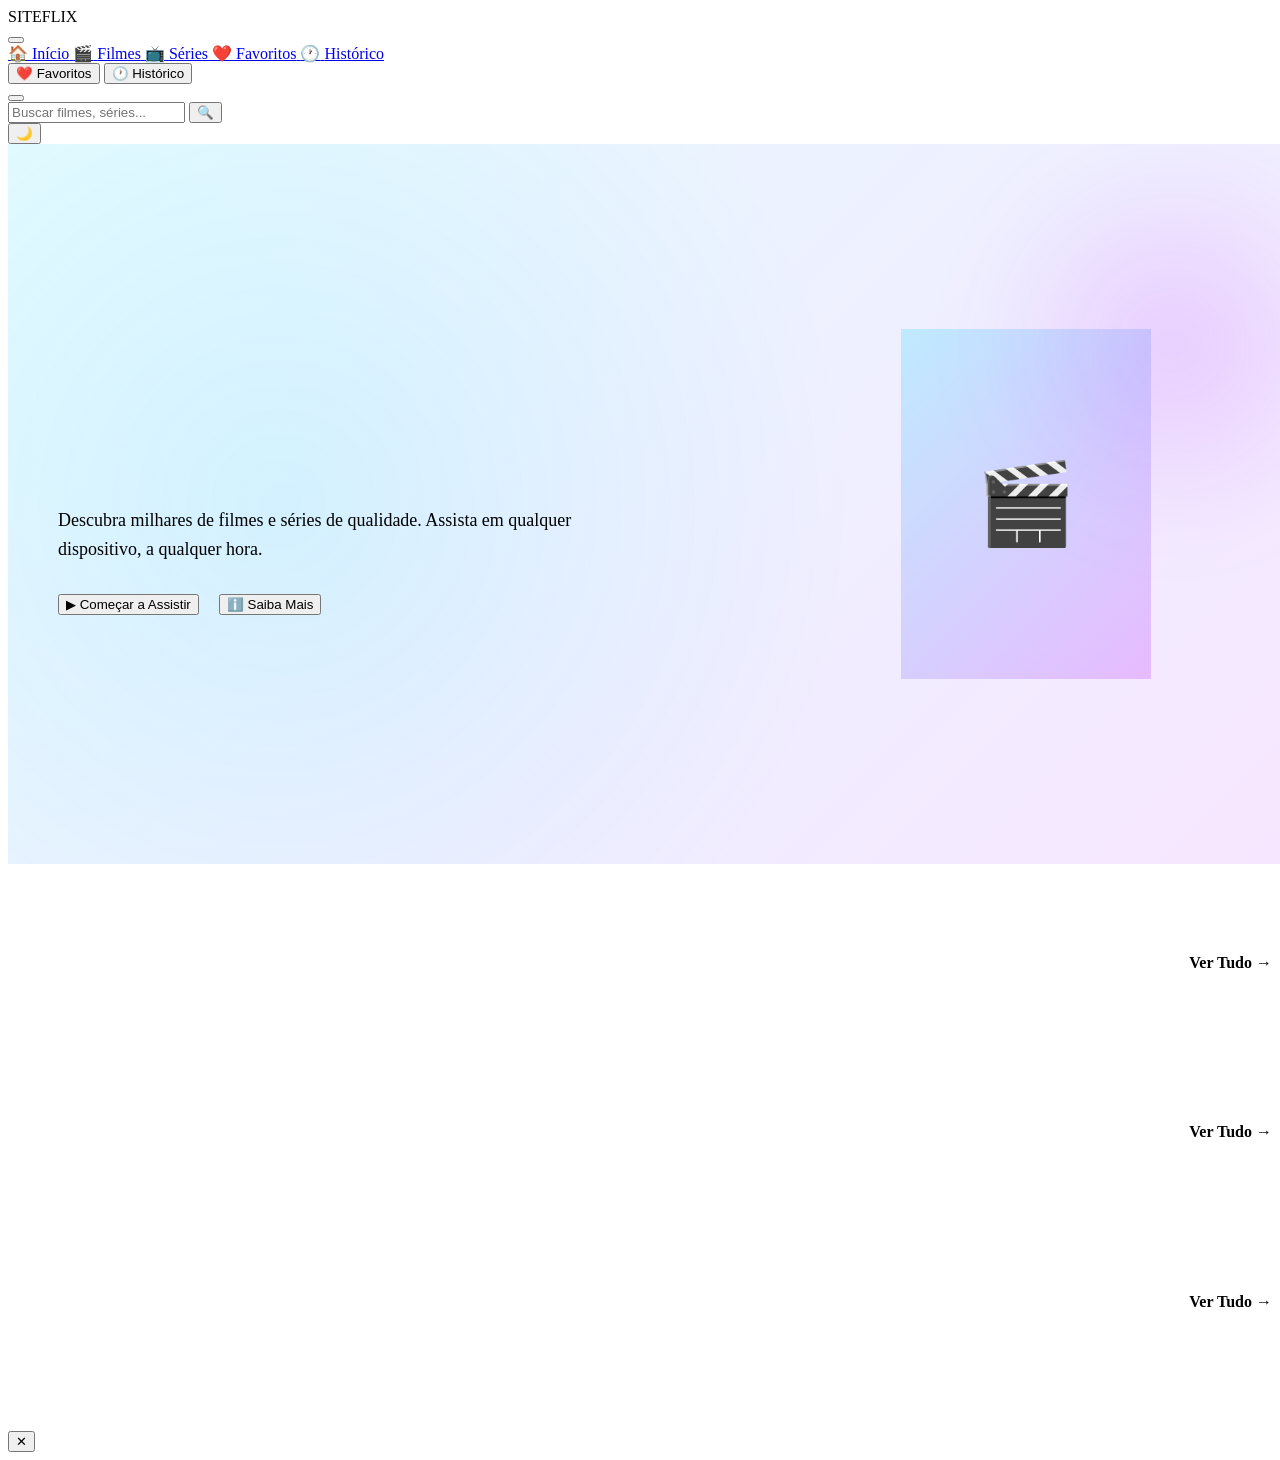
<file: index.html>
<!DOCTYPE html>
<html lang="pt-BR">
<head>
    <meta charset="UTF-8">
    <meta name="viewport" content="width=device-width, initial-scale=1.0">
    <title>SITEFLIX - Sua Plataforma de Streaming</title>
    <link rel="stylesheet" href="css/global.css">
    <link rel="stylesheet" href="css/home.css">
    <link rel="stylesheet" href="css/animations.css">
</head>
<body>
    <!-- Sidebar -->
    <aside class="sidebar" id="sidebar">
        <div class="sidebar-header">
            <div class="logo">SITEFLIX</div>
            <button class="close-sidebar" id="closeSidebar">
                <span></span>
                <span></span>
                <span></span>
            </button>
        </div>
        <nav class="sidebar-nav">
            <a href="index.html" class="nav-link active">
                <span class="nav-icon">🏠</span>
                <span class="nav-text">Início</span>
            </a>
            <a href="browse.html?type=movies" class="nav-link">
                <span class="nav-icon">🎬</span>
                <span class="nav-text">Filmes</span>
            </a>
            <a href="browse.html?type=series" class="nav-link">
                <span class="nav-icon">📺</span>
                <span class="nav-text">Séries</span>
            </a>
            <a href="#favorites" class="nav-link">
                <span class="nav-icon">❤️</span>
                <span class="nav-text">Favoritos</span>
            </a>
            <a href="#history" class="nav-link">
                <span class="nav-icon">🕐</span>
                <span class="nav-text">Histórico</span>
            </a>
        </nav>
        <div class="sidebar-footer">
            <button class="btn-favorites" id="favoritesBtn">
                <span class="nav-icon">❤️</span>
                <span>Favoritos</span>
            </button>
            <button class="btn-history" id="historyBtn">
                <span class="nav-icon">🕐</span>
                <span>Histórico</span>
            </button>
        </div>
    </aside>

    <!-- Main Container -->
    <div class="main-container">
        <!-- Header -->
        <header class="header">
            <button class="menu-toggle" id="menuToggle">
                <span></span>
                <span></span>
                <span></span>
            </button>
            
            <div class="search-container">
                <input type="text" class="search-input" id="searchInput" placeholder="Buscar filmes, séries...">
                <button class="search-btn" id="searchBtn">🔍</button>
            </div>
            
            <div class="header-actions">
                <button class="theme-toggle" id="themeToggle" title="Alternar tema">🌙</button>
            </div>
        </header>

        <!-- Content -->
        <main class="content">
            <!-- Hero Banner -->
            <section class="hero-banner">
                <div class="hero-content">
                    <div class="hero-text">
                        <h1 class="hero-title">Bem-vindo ao SITEFLIX</h1>
                        <p class="hero-subtitle">
                            Descubra milhares de filmes e séries de qualidade. 
                            Assista em qualquer dispositivo, a qualquer hora.
                        </p>
                        <div class="hero-buttons">
                            <button class="btn btn-primary">▶ Começar a Assistir</button>
                            <button class="btn btn-secondary">ℹ️ Saiba Mais</button>
                        </div>
                    </div>
                    <div class="hero-image">
                        <div class="neon-box"></div>
                    </div>
                </div>
            </section>

            <!-- Trending Section -->
            <section class="content-section trending-section">
                <div class="section-header">
                    <h2 class="section-title">Em Destaque</h2>
                    <a href="browse.html?type=all" class="view-all-link" data-type="all">
                        Ver Tudo →
                    </a>
                </div>
                <div class="carousel-container">
                    <div class="carousel content-grid" id="trendingContainer"></div>
                </div>
            </section>

            <!-- Movies Section -->
            <section class="content-section">
                <div class="section-header">
                    <h2 class="section-title">🎬 Filmes Populares</h2>
                    <a href="browse.html?type=movies" class="view-all-link" data-type="movies">
                        Ver Tudo →
                    </a>
                </div>
                <div class="carousel-container">
                    <div class="carousel content-grid" id="moviesContainer"></div>
                </div>
            </section>

            <!-- Series Section -->
            <section class="content-section">
                <div class="section-header">
                    <h2 class="section-title">📺 Séries Populares</h2>
                    <a href="browse.html?type=series" class="view-all-link" data-type="series">
                        Ver Tudo →
                    </a>
                </div>
                <div class="carousel-container">
                    <div class="carousel content-grid" id="seriesContainer"></div>
                </div>
            </section>
        </main>
    </div>

    <!-- Modal de Detalhes -->
    <div class="modal" id="detailsModal">
        <div class="modal-content">
            <button class="modal-close" id="modalClose">✕</button>
            <div id="modalBody"></div>
        </div>
    </div>

    <!-- Scripts -->
    <script src="js/api.js"></script>
    <script src="js/storage.js"></script>
    <script src="js/ui.js"></script>
    <script src="js/home.js"></script>
</body>
</html>
</file>
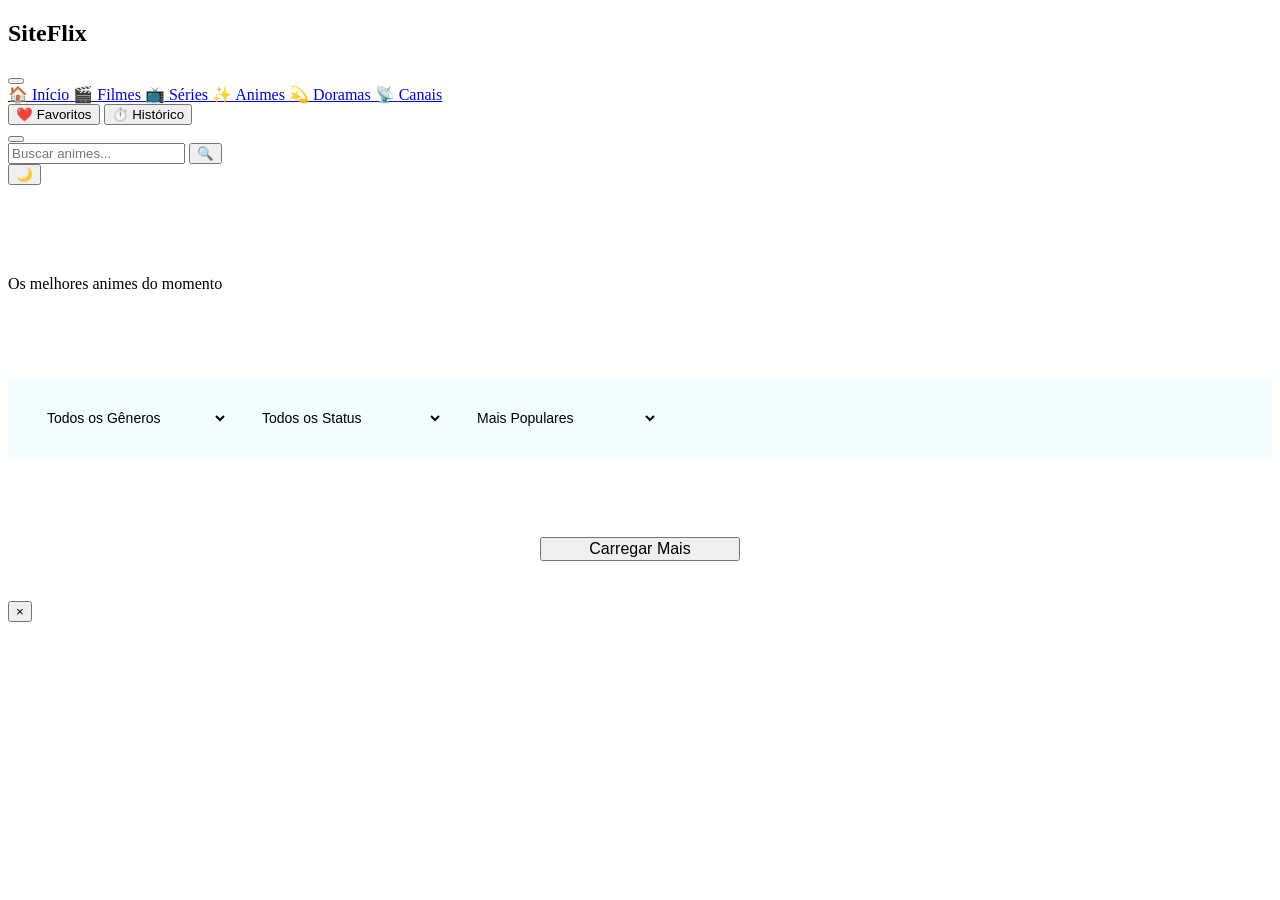
<file: animes.html>
<!DOCTYPE html>
<html lang="pt-BR">
<head>
    <meta charset="UTF-8">
    <meta name="viewport" content="width=device-width, initial-scale=1.0">
    <title>Animes - SiteFlix</title>
    <link rel="stylesheet" href="css/global.css">
    <link rel="stylesheet" href="css/content-page.css">
    <link rel="stylesheet" href="css/animations.css">
</head>
<body>
    <!-- Sidebar Navigation -->
    <aside class="sidebar" id="sidebar">
        <div class="sidebar-header">
            <h1 class="logo">SiteFlix</h1>
            <button class="close-sidebar" id="closeSidebar">
                <span></span>
                <span></span>
            </button>
        </div>
        <nav class="sidebar-nav">
            <a href="index.html" class="nav-link" data-category="inicio">
                <span class="nav-icon">🏠</span>
                <span class="nav-text">Início</span>
            </a>
            <a href="filmes.html" class="nav-link" data-category="filmes">
                <span class="nav-icon">🎬</span>
                <span class="nav-text">Filmes</span>
            </a>
            <a href="series.html" class="nav-link" data-category="series">
                <span class="nav-icon">📺</span>
                <span class="nav-text">Séries</span>
            </a>
            <a href="animes.html" class="nav-link active" data-category="animes">
                <span class="nav-icon">✨</span>
                <span class="nav-text">Animes</span>
            </a>
            <a href="doramas.html" class="nav-link" data-category="doramas">
                <span class="nav-icon">💫</span>
                <span class="nav-text">Doramas</span>
            </a>
            <a href="canais.html" class="nav-link" data-category="canais">
                <span class="nav-icon">📡</span>
                <span class="nav-text">Canais</span>
            </a>
        </nav>
        <div class="sidebar-footer">
            <button class="btn-favorites" id="favoritesBtn">
                <span class="nav-icon">❤️</span>
                <span class="nav-text">Favoritos</span>
            </button>
            <button class="btn-history" id="historyBtn">
                <span class="nav-icon">⏱️</span>
                <span class="nav-text">Histórico</span>
            </button>
        </div>
    </aside>

    <!-- Main Content -->
    <main class="main-container">
        <!-- Header -->
        <header class="header">
            <button class="menu-toggle" id="menuToggle">
                <span></span>
                <span></span>
                <span></span>
            </button>
            <div class="search-container">
                <input type="text" class="search-input" id="searchInput" placeholder="Buscar animes...">
                <button class="search-btn">🔍</button>
            </div>
            <div class="header-actions">
                <button class="theme-toggle" id="themeToggle">🌙</button>
            </div>
        </header>

        <!-- Content Area -->
        <div class="content">
            <div class="page-header">
                <h1 class="page-title">✨ Animes</h1>
                <p class="page-subtitle">Os melhores animes do momento</p>
            </div>

            <!-- Filters -->
            <div class="filters-section">
                <select class="filter-select" id="genreFilter">
                    <option value="">Todos os Gêneros</option>
                    <option value="action">Ação</option>
                    <option value="adventure">Aventura</option>
                    <option value="romance">Romance</option>
                    <option value="supernatural">Sobrenatural</option>
                </select>
                <select class="filter-select" id="statusFilter">
                    <option value="">Todos os Status</option>
                    <option value="ongoing">Em Exibição</option>
                    <option value="completed">Finalizado</option>
                </select>
                <select class="filter-select" id="sortFilter">
                    <option value="trending">Mais Populares</option>
                    <option value="newest">Mais Recentes</option>
                    <option value="rating">Melhor Avaliação</option>
                </select>
            </div>

            <!-- Content Grid -->
            <div class="content-grid" id="animesGrid">
                <!-- Items carregados via JavaScript -->
            </div>

            <!-- Load More -->
            <div class="load-more-container">
                <button class="btn btn-primary" id="loadMoreBtn">Carregar Mais</button>
            </div>
        </div>
    </main>

    <!-- Modals -->
    <div class="modal" id="detailsModal">
        <div class="modal-content">
            <button class="modal-close" id="modalClose">&times;</button>
            <div class="modal-body" id="modalBody">
                <!-- Conteúdo carregado dinamicamente -->
            </div>
        </div>
    </div>

    <!-- Scripts -->
    <script src="js/api.js"></script>
    <script src="js/storage.js"></script>
    <script src="js/ui.js"></script>
    <script src="js/content-page.js"></script>
</body>
</html>
</file>
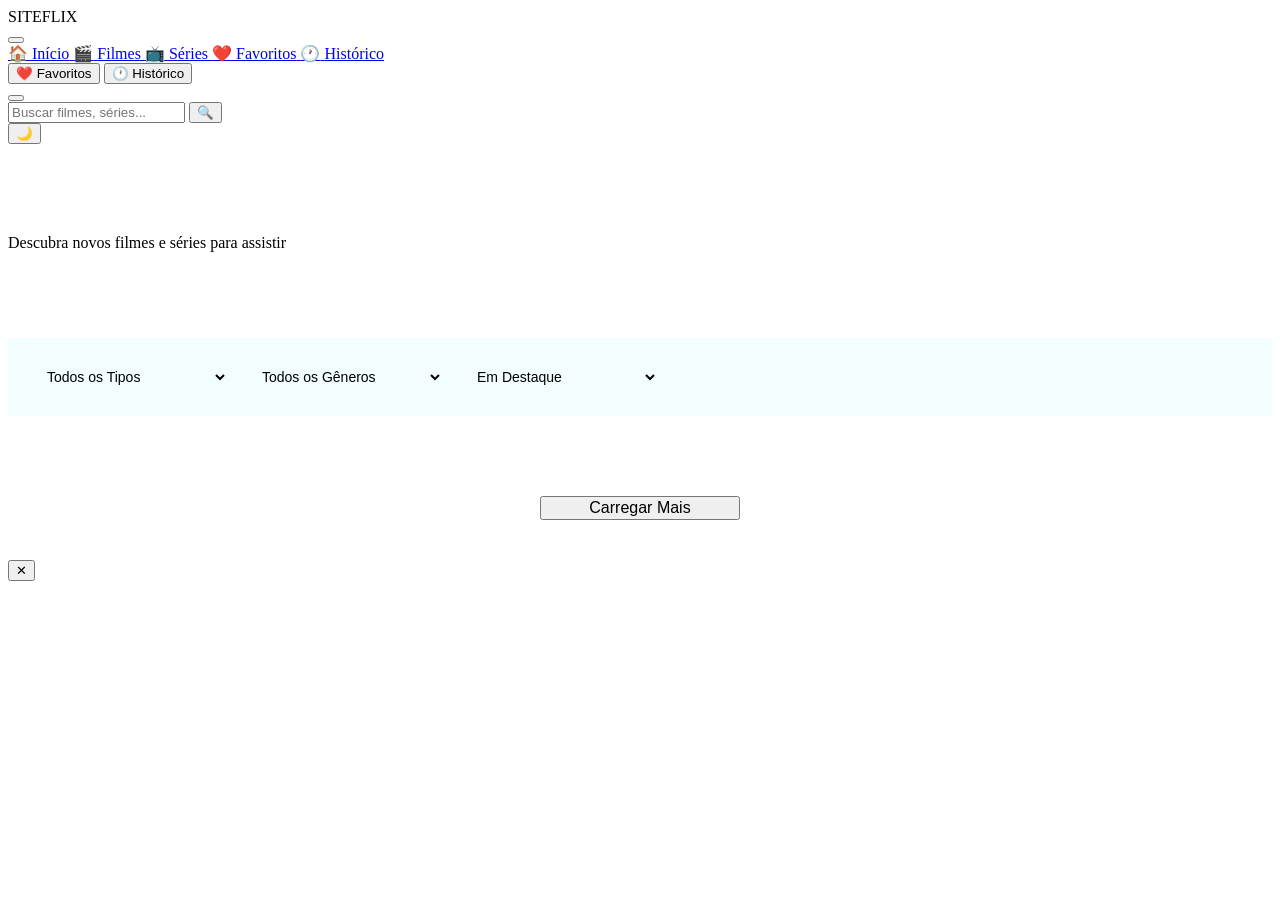
<file: browse.html>
<!DOCTYPE html>
<html lang="pt-BR">
<head>
    <meta charset="UTF-8">
    <meta name="viewport" content="width=device-width, initial-scale=1.0">
    <title>Navegação - SITEFLIX</title>
    <link rel="stylesheet" href="css/global.css">
    <link rel="stylesheet" href="css/content-page.css">
    <link rel="stylesheet" href="css/animations.css">
</head>
<body>
    <!-- Sidebar -->
    <aside class="sidebar" id="sidebar">
        <div class="sidebar-header">
            <div class="logo">SITEFLIX</div>
            <button class="close-sidebar" id="closeSidebar">
                <span></span>
                <span></span>
                <span></span>
            </button>
        </div>
        <nav class="sidebar-nav">
            <a href="index.html" class="nav-link">
                <span class="nav-icon">🏠</span>
                <span class="nav-text">Início</span>
            </a>
            <a href="browse.html?type=movies" class="nav-link active">
                <span class="nav-icon">🎬</span>
                <span class="nav-text">Filmes</span>
            </a>
            <a href="browse.html?type=series" class="nav-link">
                <span class="nav-icon">📺</span>
                <span class="nav-text">Séries</span>
            </a>
            <a href="#favorites" class="nav-link">
                <span class="nav-icon">❤️</span>
                <span class="nav-text">Favoritos</span>
            </a>
            <a href="#history" class="nav-link">
                <span class="nav-icon">🕐</span>
                <span class="nav-text">Histórico</span>
            </a>
        </nav>
        <div class="sidebar-footer">
            <button class="btn-favorites" id="favoritesBtn">
                <span class="nav-icon">❤️</span>
                <span>Favoritos</span>
            </button>
            <button class="btn-history" id="historyBtn">
                <span class="nav-icon">🕐</span>
                <span>Histórico</span>
            </button>
        </div>
    </aside>

    <!-- Main Container -->
    <div class="main-container">
        <!-- Header -->
        <header class="header">
            <button class="menu-toggle" id="menuToggle">
                <span></span>
                <span></span>
                <span></span>
            </button>
            
            <div class="search-container">
                <input type="text" class="search-input" id="searchInput" placeholder="Buscar filmes, séries...">
                <button class="search-btn" id="searchBtn">🔍</button>
            </div>
            
            <div class="header-actions">
                <button class="theme-toggle" id="themeToggle" title="Alternar tema">🌙</button>
            </div>
        </header>

        <!-- Content -->
        <main class="content">
            <!-- Page Header -->
            <div class="page-header">
                <h1 class="page-title">Explorar Conteúdo</h1>
                <p class="page-subtitle">Descubra novos filmes e séries para assistir</p>
            </div>

            <!-- Filters Section -->
            <section class="filters-section">
                <select class="filter-select" id="typeFilter">
                    <option value="all">Todos os Tipos</option>
                    <option value="movies">Filmes</option>
                    <option value="series">Séries</option>
                </select>
                
                <select class="filter-select" id="genreFilter">
                    <option value="">Todos os Gêneros</option>
                    <option value="action">Ação</option>
                    <option value="comedy">Comédia</option>
                    <option value="drama">Drama</option>
                    <option value="horror">Terror</option>
                    <option value="scifi">Ficção Científica</option>
                    <option value="romance">Romance</option>
                </select>
                
                <select class="filter-select" id="sortFilter">
                    <option value="trending">Em Destaque</option>
                    <option value="popular">Mais Popular</option>
                    <option value="rating">Melhor Avaliado</option>
                    <option value="newest">Mais Recente</option>
                </select>
            </section>

            <!-- Content Grid -->
            <div class="content-grid" id="contentGrid"></div>

            <!-- Load More Button -->
            <div class="load-more-container">
                <button class="btn btn-primary" id="loadMoreBtn">Carregar Mais</button>
            </div>

            <!-- Empty State (hidden by default) -->
            <div class="empty-state" id="emptyState" style="display: none;">
                <div class="empty-state-icon">🎬</div>
                <h2 class="empty-state-title">Nenhum conteúdo encontrado</h2>
                <p class="empty-state-text">Tente ajustar seus filtros ou buscar por algo diferente</p>
            </div>
        </main>
    </div>

    <!-- Modal de Detalhes -->
    <div class="modal" id="detailsModal">
        <div class="modal-content">
            <button class="modal-close" id="modalClose">✕</button>
            <div id="modalBody"></div>
        </div>
    </div>

    <!-- Scripts -->
    <script src="js/api.js"></script>
    <script src="js/storage.js"></script>
    <script src="js/ui.js"></script>
    <script src="js/browse.js"></script>
</body>
</html>
</file>
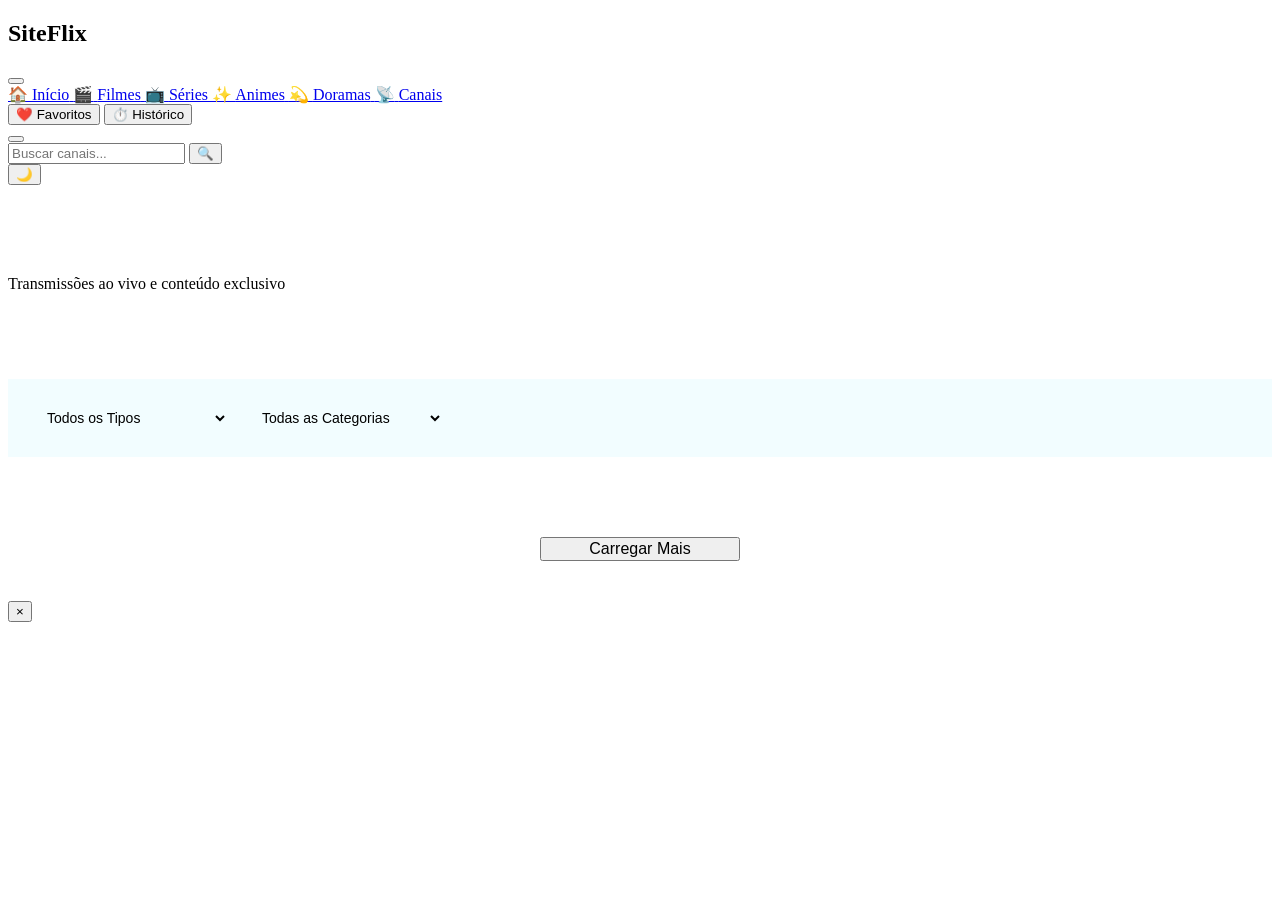
<file: canais.html>
<!DOCTYPE html>
<html lang="pt-BR">
<head>
    <meta charset="UTF-8">
    <meta name="viewport" content="width=device-width, initial-scale=1.0">
    <title>Canais - SiteFlix</title>
    <link rel="stylesheet" href="css/global.css">
    <link rel="stylesheet" href="css/content-page.css">
    <link rel="stylesheet" href="css/animations.css">
</head>
<body>
    <!-- Sidebar Navigation -->
    <aside class="sidebar" id="sidebar">
        <div class="sidebar-header">
            <h1 class="logo">SiteFlix</h1>
            <button class="close-sidebar" id="closeSidebar">
                <span></span>
                <span></span>
            </button>
        </div>
        <nav class="sidebar-nav">
            <a href="index.html" class="nav-link" data-category="inicio">
                <span class="nav-icon">🏠</span>
                <span class="nav-text">Início</span>
            </a>
            <a href="filmes.html" class="nav-link" data-category="filmes">
                <span class="nav-icon">🎬</span>
                <span class="nav-text">Filmes</span>
            </a>
            <a href="series.html" class="nav-link" data-category="series">
                <span class="nav-icon">📺</span>
                <span class="nav-text">Séries</span>
            </a>
            <a href="animes.html" class="nav-link" data-category="animes">
                <span class="nav-icon">✨</span>
                <span class="nav-text">Animes</span>
            </a>
            <a href="doramas.html" class="nav-link" data-category="doramas">
                <span class="nav-icon">💫</span>
                <span class="nav-text">Doramas</span>
            </a>
            <a href="canais.html" class="nav-link active" data-category="canais">
                <span class="nav-icon">📡</span>
                <span class="nav-text">Canais</span>
            </a>
        </nav>
        <div class="sidebar-footer">
            <button class="btn-favorites" id="favoritesBtn">
                <span class="nav-icon">❤️</span>
                <span class="nav-text">Favoritos</span>
            </button>
            <button class="btn-history" id="historyBtn">
                <span class="nav-icon">⏱️</span>
                <span class="nav-text">Histórico</span>
            </button>
        </div>
    </aside>

    <!-- Main Content -->
    <main class="main-container">
        <!-- Header -->
        <header class="header">
            <button class="menu-toggle" id="menuToggle">
                <span></span>
                <span></span>
                <span></span>
            </button>
            <div class="search-container">
                <input type="text" class="search-input" id="searchInput" placeholder="Buscar canais...">
                <button class="search-btn">🔍</button>
            </div>
            <div class="header-actions">
                <button class="theme-toggle" id="themeToggle">🌙</button>
            </div>
        </header>

        <!-- Content Area -->
        <div class="content">
            <div class="page-header">
                <h1 class="page-title">📡 Canais</h1>
                <p class="page-subtitle">Transmissões ao vivo e conteúdo exclusivo</p>
            </div>

            <!-- Filters -->
            <div class="filters-section">
                <select class="filter-select" id="typeFilter">
                    <option value="">Todos os Tipos</option>
                    <option value="live">Ao Vivo</option>
                    <option value="vod">Sob Demanda</option>
                </select>
                <select class="filter-select" id="categoryFilter">
                    <option value="">Todas as Categorias</option>
                    <option value="sports">Esportes</option>
                    <option value="news">Notícias</option>
                    <option value="entertainment">Entretenimento</option>
                </select>
            </div>

            <!-- Content Grid -->
            <div class="content-grid" id="channelsGrid">
                <!-- Items carregados via JavaScript -->
            </div>

            <!-- Load More -->
            <div class="load-more-container">
                <button class="btn btn-primary" id="loadMoreBtn">Carregar Mais</button>
            </div>
        </div>
    </main>

    <!-- Modals -->
    <div class="modal" id="detailsModal">
        <div class="modal-content">
            <button class="modal-close" id="modalClose">&times;</button>
            <div class="modal-body" id="modalBody">
                <!-- Conteúdo carregado dinamicamente -->
            </div>
        </div>
    </div>

    <!-- Scripts -->
    <script src="js/api.js"></script>
    <script src="js/storage.js"></script>
    <script src="js/ui.js"></script>
    <script src="js/content-page.js"></script>
</body>
</html>
</file>
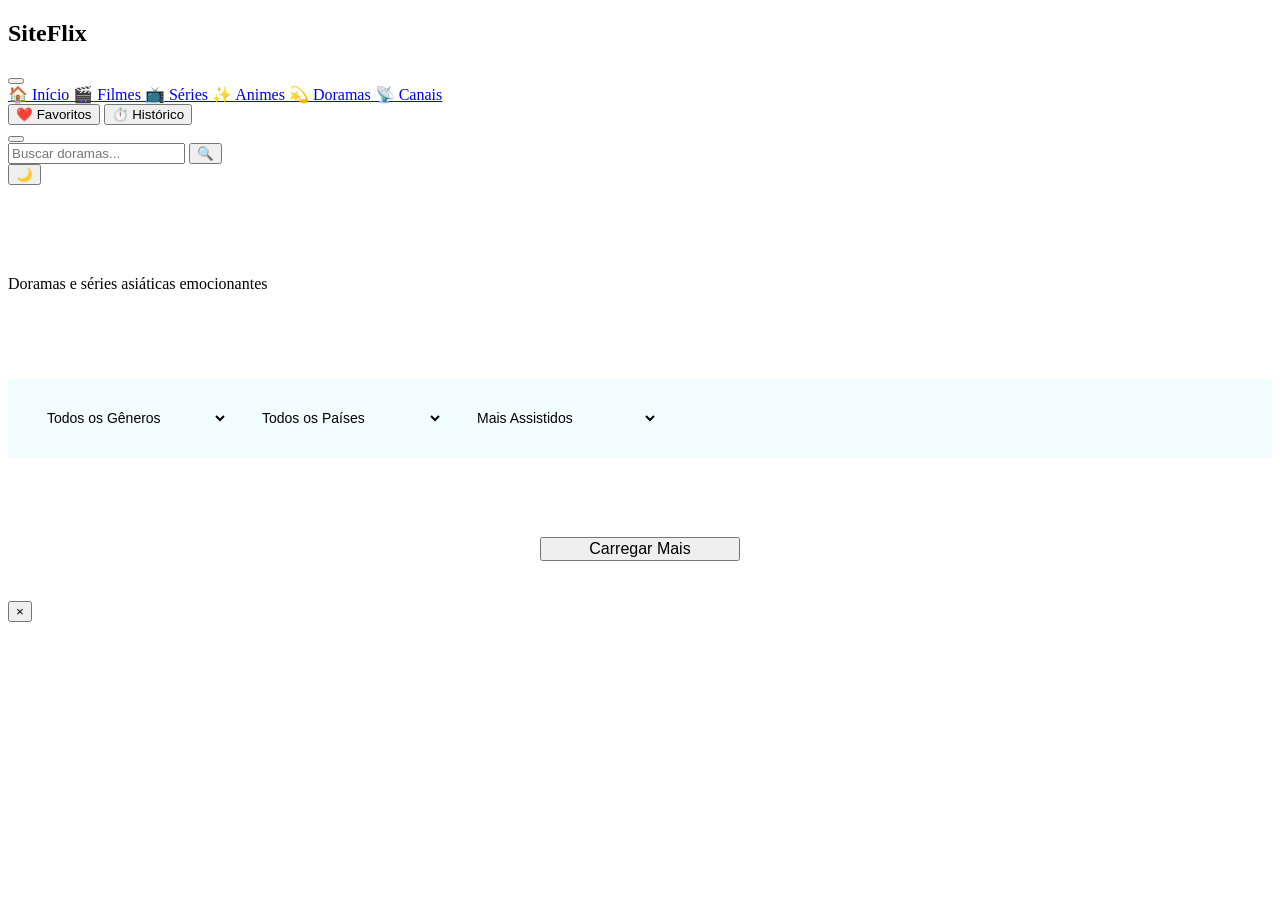
<file: doramas.html>
<!DOCTYPE html>
<html lang="pt-BR">
<head>
    <meta charset="UTF-8">
    <meta name="viewport" content="width=device-width, initial-scale=1.0">
    <title>Doramas - SiteFlix</title>
    <link rel="stylesheet" href="css/global.css">
    <link rel="stylesheet" href="css/content-page.css">
    <link rel="stylesheet" href="css/animations.css">
</head>
<body>
    <!-- Sidebar Navigation -->
    <aside class="sidebar" id="sidebar">
        <div class="sidebar-header">
            <h1 class="logo">SiteFlix</h1>
            <button class="close-sidebar" id="closeSidebar">
                <span></span>
                <span></span>
            </button>
        </div>
        <nav class="sidebar-nav">
            <a href="index.html" class="nav-link" data-category="inicio">
                <span class="nav-icon">🏠</span>
                <span class="nav-text">Início</span>
            </a>
            <a href="filmes.html" class="nav-link" data-category="filmes">
                <span class="nav-icon">🎬</span>
                <span class="nav-text">Filmes</span>
            </a>
            <a href="series.html" class="nav-link" data-category="series">
                <span class="nav-icon">📺</span>
                <span class="nav-text">Séries</span>
            </a>
            <a href="animes.html" class="nav-link" data-category="animes">
                <span class="nav-icon">✨</span>
                <span class="nav-text">Animes</span>
            </a>
            <a href="doramas.html" class="nav-link active" data-category="doramas">
                <span class="nav-icon">💫</span>
                <span class="nav-text">Doramas</span>
            </a>
            <a href="canais.html" class="nav-link" data-category="canais">
                <span class="nav-icon">📡</span>
                <span class="nav-text">Canais</span>
            </a>
        </nav>
        <div class="sidebar-footer">
            <button class="btn-favorites" id="favoritesBtn">
                <span class="nav-icon">❤️</span>
                <span class="nav-text">Favoritos</span>
            </button>
            <button class="btn-history" id="historyBtn">
                <span class="nav-icon">⏱️</span>
                <span class="nav-text">Histórico</span>
            </button>
        </div>
    </aside>

    <!-- Main Content -->
    <main class="main-container">
        <!-- Header -->
        <header class="header">
            <button class="menu-toggle" id="menuToggle">
                <span></span>
                <span></span>
                <span></span>
            </button>
            <div class="search-container">
                <input type="text" class="search-input" id="searchInput" placeholder="Buscar doramas...">
                <button class="search-btn">🔍</button>
            </div>
            <div class="header-actions">
                <button class="theme-toggle" id="themeToggle">🌙</button>
            </div>
        </header>

        <!-- Content Area -->
        <div class="content">
            <div class="page-header">
                <h1 class="page-title">💫 Doramas</h1>
                <p class="page-subtitle">Doramas e séries asiáticas emocionantes</p>
            </div>

            <!-- Filters -->
            <div class="filters-section">
                <select class="filter-select" id="genreFilter">
                    <option value="">Todos os Gêneros</option>
                    <option value="romance">Romance</option>
                    <option value="drama">Drama</option>
                    <option value="comedy">Comédia</option>
                    <option value="thriller">Suspense</option>
                </select>
                <select class="filter-select" id="countryFilter">
                    <option value="">Todos os Países</option>
                    <option value="korea">Coreia</option>
                    <option value="japan">Japão</option>
                    <option value="china">China</option>
                    <option value="taiwan">Taiwan</option>
                </select>
                <select class="filter-select" id="sortFilter">
                    <option value="trending">Mais Assistidos</option>
                    <option value="newest">Mais Recentes</option>
                    <option value="rating">Melhor Avaliação</option>
                </select>
            </div>

            <!-- Content Grid -->
            <div class="content-grid" id="doramasGrid">
                <!-- Items carregados via JavaScript -->
            </div>

            <!-- Load More -->
            <div class="load-more-container">
                <button class="btn btn-primary" id="loadMoreBtn">Carregar Mais</button>
            </div>
        </div>
    </main>

    <!-- Modals -->
    <div class="modal" id="detailsModal">
        <div class="modal-content">
            <button class="modal-close" id="modalClose">&times;</button>
            <div class="modal-body" id="modalBody">
                <!-- Conteúdo carregado dinamicamente -->
            </div>
        </div>
    </div>

    <!-- Scripts -->
    <script src="js/api.js"></script>
    <script src="js/storage.js"></script>
    <script src="js/ui.js"></script>
    <script src="js/content-page.js"></script>
</body>
</html>
</file>
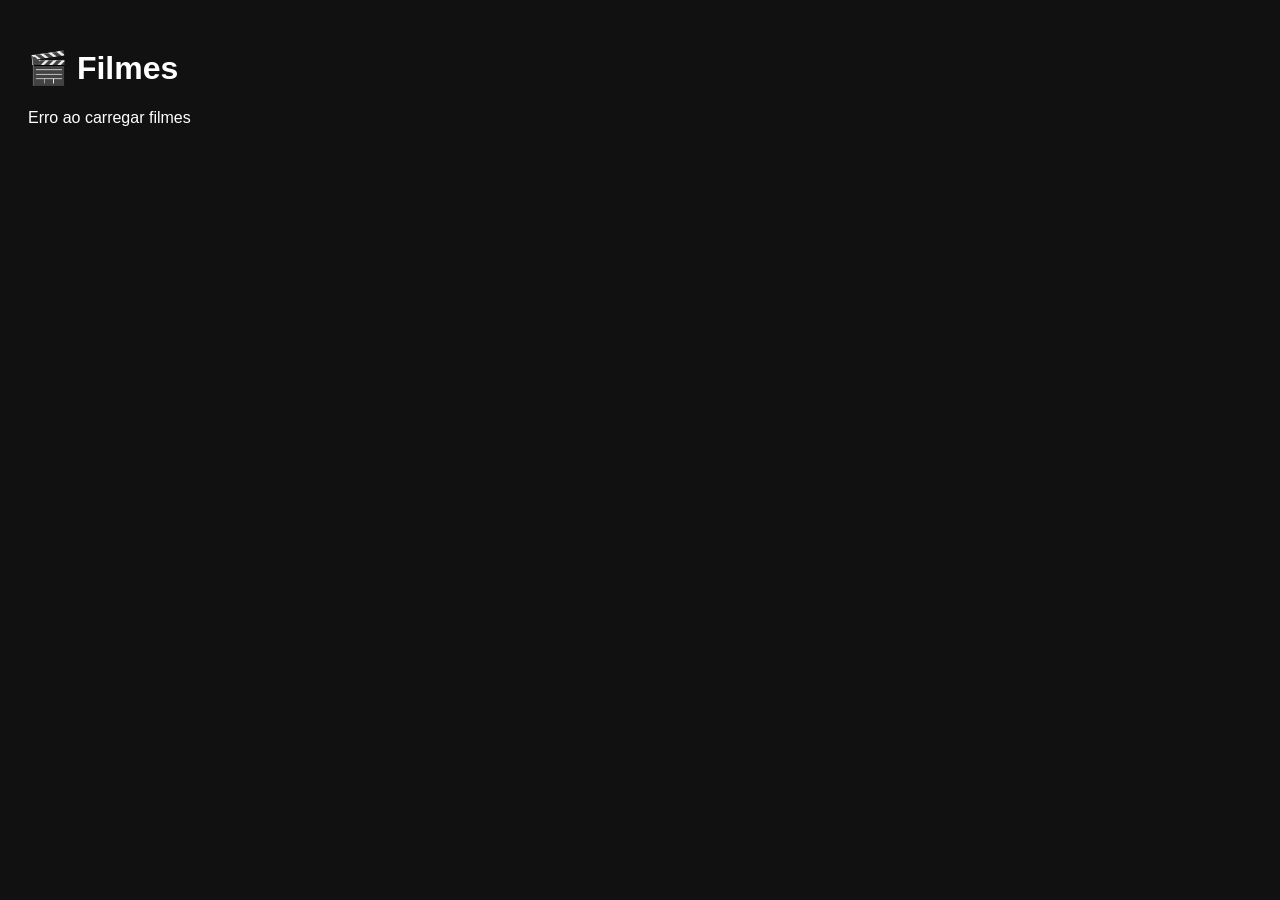
<file: filmes.html>
<!DOCTYPE html>
<html lang="pt-BR">
<head>
<meta charset="UTF-8">
<meta name="viewport" content="width=device-width, initial-scale=1.0">

<title>Filmes - SiteFlix</title>

<link rel="stylesheet" href="css/global.css">

<style>
body {
    background: #111;
    color: white;
    font-family: Arial, sans-serif;
}

.container {
    padding: 20px;
}

.grid {
    display: grid;
    grid-template-columns: repeat(auto-fill, minmax(180px, 1fr));
    gap: 20px;
}

.card {
    background: #222;
    padding: 15px;
    border-radius: 10px;
}

.card h3 {
    font-size: 16px;
}

button {
    background: red;
    color: white;
    border: none;
    padding: 10px;
    border-radius: 5px;
}
</style>

</head>

<body>

<div class="container">

<h1>🎬 Filmes</h1>

<div class="grid" id="moviesGrid">
Carregando filmes...
</div>

</div>


<script>

const API = "https://superflixapi.pro";


async function carregarFilmes(){

const grid = document.getElementById("moviesGrid");


try {

const resposta = await fetch(
API + "/lista?category=filme&type=tmdb&format=json"
);


const ids = await resposta.json();


grid.innerHTML = "";


ids.slice(0,20).forEach(id=>{


let card = document.createElement("div");

card.className="card";


card.innerHTML = `

<h3>Filme ID: ${id}</h3>

<button onclick="assistir('${id}')">
Assistir
</button>

`;


grid.appendChild(card);


});


}catch(e){

grid.innerHTML="Erro ao carregar filmes";

console.log(e);

}


}



function assistir(id){

window.location.href =
"player.html?id="+id+"&type=filme";

}



carregarFilmes();


</script>


</body>
</html>
</file>
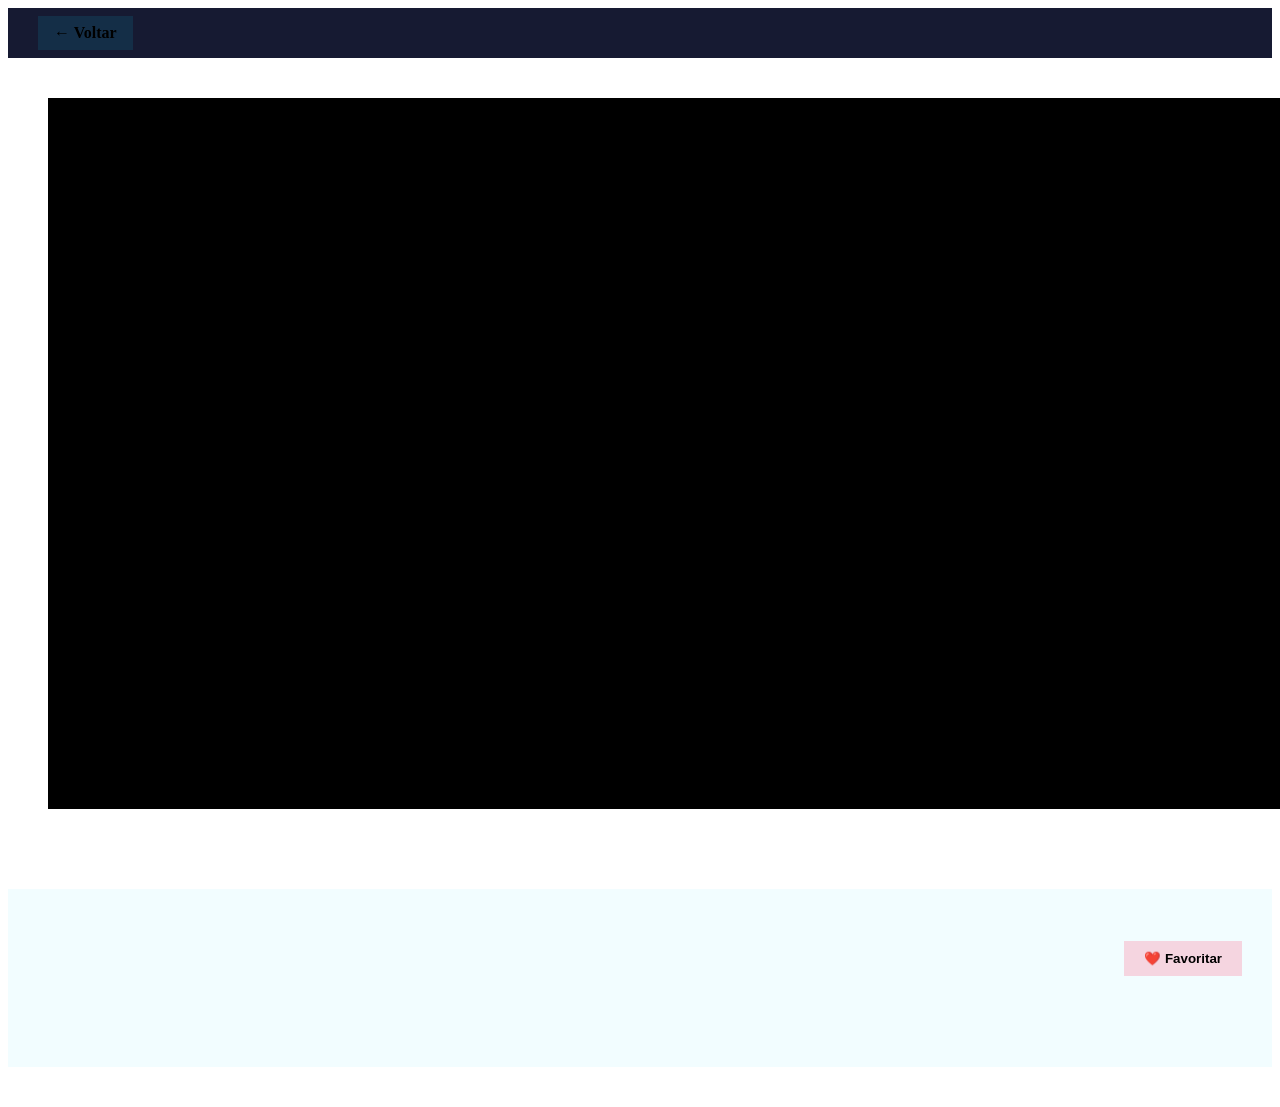
<file: player.html>
<!DOCTYPE html>
<html lang="pt-BR">
<head>
    <meta charset="UTF-8">
    <meta name="viewport" content="width=device-width, initial-scale=1.0">
    <title>Player - SiteFlix</title>
    <link rel="stylesheet" href="css/global.css">
    <link rel="stylesheet" href="css/player.css">
</head>
<body class="player-page">
    <!-- Header -->
    <header class="player-header">
        <a href="javascript:history.back()" class="back-btn">← Voltar</a>
        <h1 class="player-title" id="playerTitle">SiteFlix Player</h1>
        <div class="player-header-spacer"></div>
    </header>

    <!-- Main Player Container -->
    <div class="player-container">
        <div class="player-wrapper" id="playerWrapper">
            <!-- Player carregado via JavaScript -->
        </div>
    </div>

    <!-- Player Info -->
    <div class="player-info">
        <div class="info-header">
            <h2 class="info-title" id="infoTitle">Carregando...</h2>
            <button class="btn-favorite" id="favoriteBtn">❤️ Favoritar</button>
        </div>
        <p class="info-description" id="infoDescription"></p>
        
        <!-- Episodes List (para séries) -->
        <div class="episodes-section" id="episodesSection" style="display: none;">
            <h3>Episódios</h3>
            <div class="episodes-list" id="episodesList"></div>
        </div>
    </div>

    <!-- Scripts -->
    <script src="js/api.js"></script>
    <script src="js/storage.js"></script>
    <script src="js/player.js"></script>
</body>
</html>
</file>
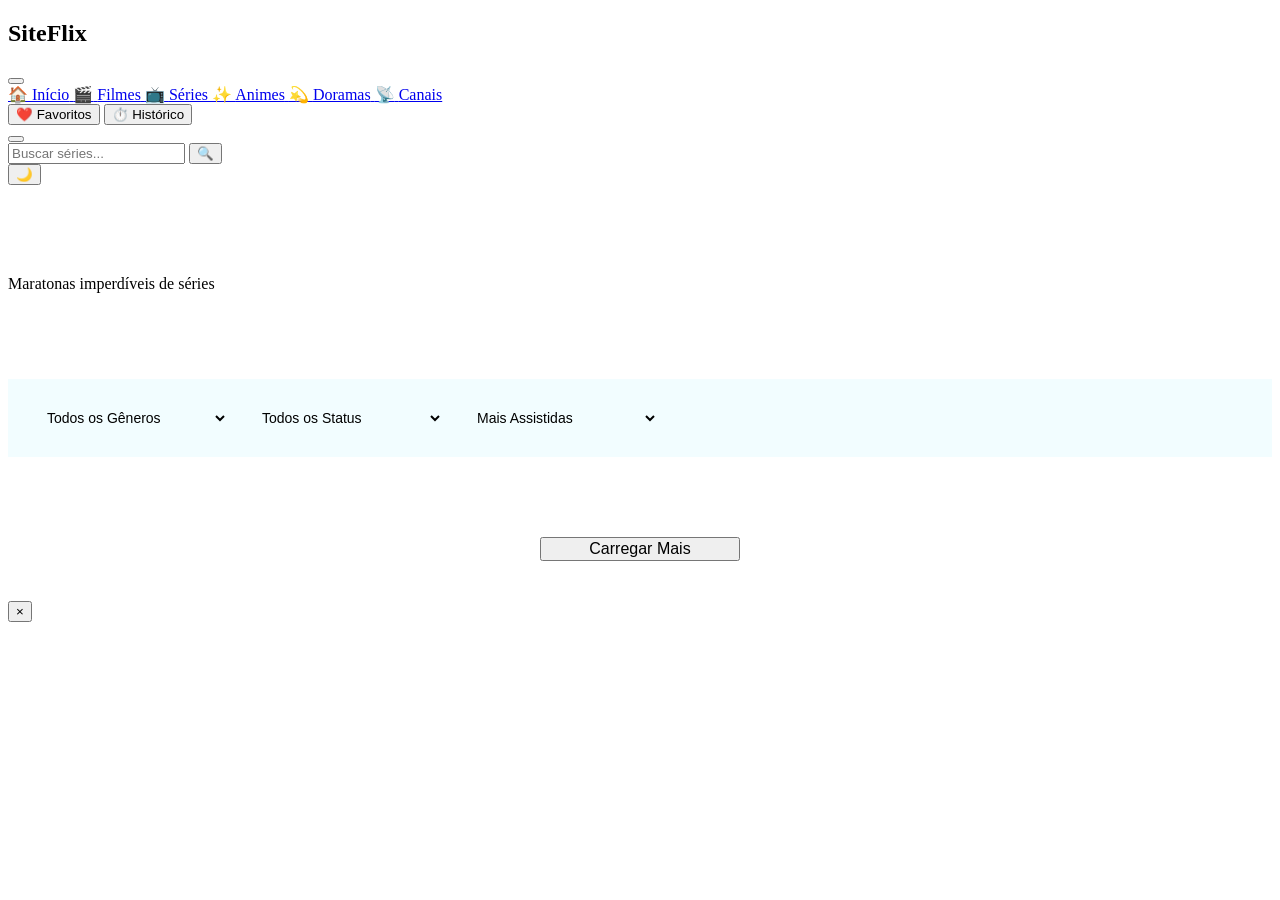
<file: series.html>
<!DOCTYPE html>
<html lang="pt-BR">
<head>
    <meta charset="UTF-8">
    <meta name="viewport" content="width=device-width, initial-scale=1.0">
    <title>Séries - SiteFlix</title>
    <link rel="stylesheet" href="css/global.css">
    <link rel="stylesheet" href="css/content-page.css">
    <link rel="stylesheet" href="css/animations.css">
</head>
<body>
    <!-- Sidebar Navigation -->
    <aside class="sidebar" id="sidebar">
        <div class="sidebar-header">
            <h1 class="logo">SiteFlix</h1>
            <button class="close-sidebar" id="closeSidebar">
                <span></span>
                <span></span>
            </button>
        </div>
        <nav class="sidebar-nav">
            <a href="index.html" class="nav-link" data-category="inicio">
                <span class="nav-icon">🏠</span>
                <span class="nav-text">Início</span>
            </a>
            <a href="filmes.html" class="nav-link" data-category="filmes">
                <span class="nav-icon">🎬</span>
                <span class="nav-text">Filmes</span>
            </a>
            <a href="series.html" class="nav-link active" data-category="series">
                <span class="nav-icon">📺</span>
                <span class="nav-text">Séries</span>
            </a>
            <a href="animes.html" class="nav-link" data-category="animes">
                <span class="nav-icon">✨</span>
                <span class="nav-text">Animes</span>
            </a>
            <a href="doramas.html" class="nav-link" data-category="doramas">
                <span class="nav-icon">💫</span>
                <span class="nav-text">Doramas</span>
            </a>
            <a href="canais.html" class="nav-link" data-category="canais">
                <span class="nav-icon">📡</span>
                <span class="nav-text">Canais</span>
            </a>
        </nav>
        <div class="sidebar-footer">
            <button class="btn-favorites" id="favoritesBtn">
                <span class="nav-icon">❤️</span>
                <span class="nav-text">Favoritos</span>
            </button>
            <button class="btn-history" id="historyBtn">
                <span class="nav-icon">⏱️</span>
                <span class="nav-text">Histórico</span>
            </button>
        </div>
    </aside>

    <!-- Main Content -->
    <main class="main-container">
        <!-- Header -->
        <header class="header">
            <button class="menu-toggle" id="menuToggle">
                <span></span>
                <span></span>
                <span></span>
            </button>
            <div class="search-container">
                <input type="text" class="search-input" id="searchInput" placeholder="Buscar séries...">
                <button class="search-btn">🔍</button>
            </div>
            <div class="header-actions">
                <button class="theme-toggle" id="themeToggle">🌙</button>
            </div>
        </header>

        <!-- Content Area -->
        <div class="content">
            <div class="page-header">
                <h1 class="page-title">📺 Séries</h1>
                <p class="page-subtitle">Maratonas imperdíveis de séries</p>
            </div>

            <!-- Filters -->
            <div class="filters-section">
                <select class="filter-select" id="genreFilter">
                    <option value="">Todos os Gêneros</option>
                    <option value="drama">Drama</option>
                    <option value="comedy">Comédia</option>
                    <option value="thriller">Suspense</option>
                    <option value="romance">Romance</option>
                </select>
                <select class="filter-select" id="statusFilter">
                    <option value="">Todos os Status</option>
                    <option value="ongoing">Em Exibição</option>
                    <option value="completed">Finalizada</option>
                </select>
                <select class="filter-select" id="sortFilter">
                    <option value="trending">Mais Assistidas</option>
                    <option value="newest">Mais Recentes</option>
                    <option value="rating">Melhor Avaliação</option>
                </select>
            </div>

            <!-- Content Grid -->
            <div class="content-grid" id="seriesGrid">
                <!-- Items carregados via JavaScript -->
            </div>

            <!-- Load More -->
            <div class="load-more-container">
                <button class="btn btn-primary" id="loadMoreBtn">Carregar Mais</button>
            </div>
        </div>
    </main>

    <!-- Modals -->
    <div class="modal" id="detailsModal">
        <div class="modal-content">
            <button class="modal-close" id="modalClose">&times;</button>
            <div class="modal-body" id="modalBody">
                <!-- Conteúdo carregado dinamicamente -->
            </div>
        </div>
    </div>

    <!-- Scripts -->
    <script src="js/api.js"></script>
    <script src="js/storage.js"></script>
    <script src="js/ui.js"></script>
    <script src="js/content-page.js"></script>
</body>
</html>
</file>
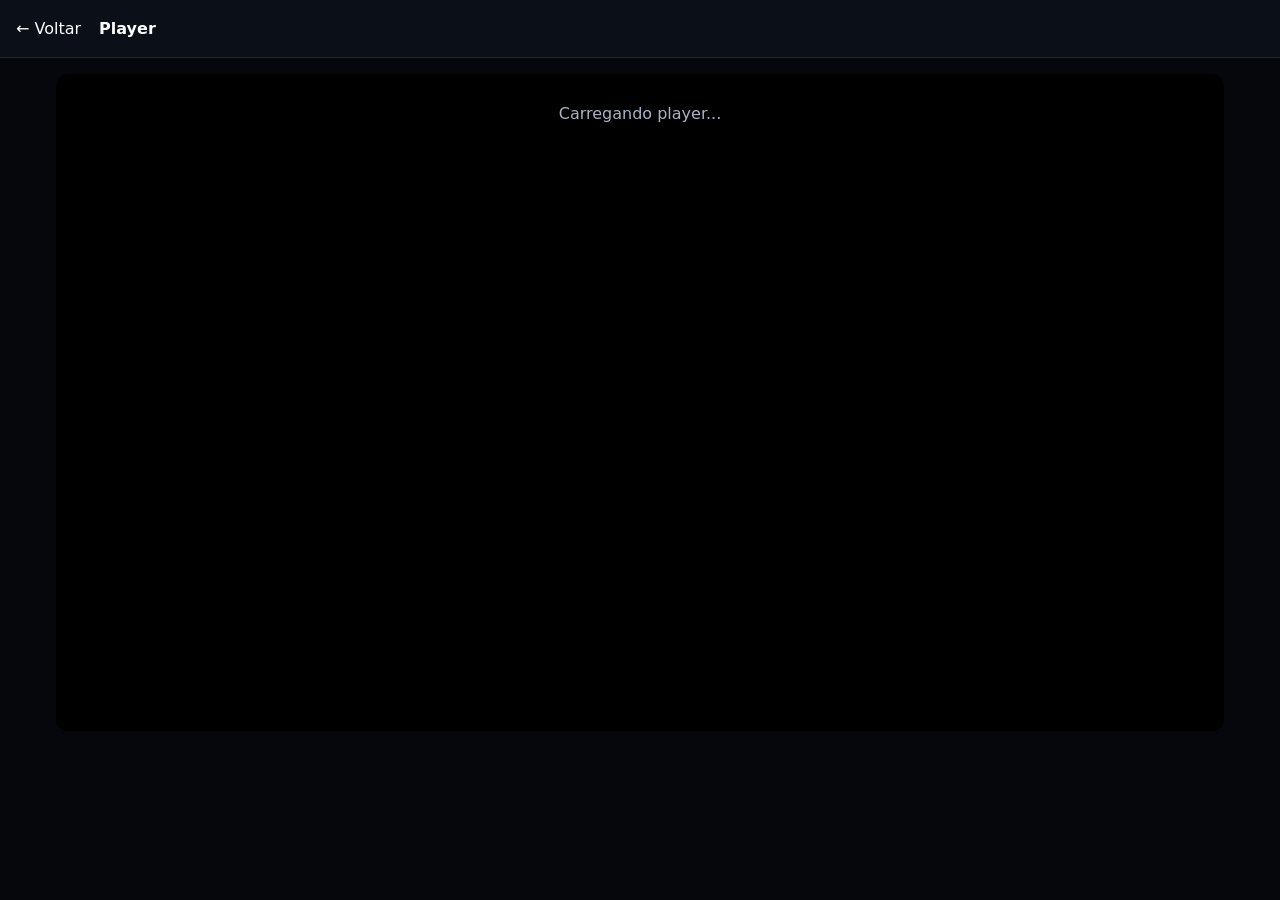
<file: public/player.html>
<!doctype html><html lang="pt-BR"><head><meta charset="utf-8"><meta name="viewport" content="width=device-width,initial-scale=1"><title>Player — SiteFlix</title><style>*{box-sizing:border-box}body{margin:0;background:#05070c;color:#fff;font-family:system-ui,-apple-system,sans-serif}.top{height:58px;display:flex;align-items:center;padding:0 16px;border-bottom:1px solid #202638;background:#0b0f18}.back{color:#fff;text-decoration:none;margin-right:18px}.title{font-weight:700}.wrap{max-width:1200px;margin:auto;padding:16px}.video{width:100%;aspect-ratio:16/9;background:#000;border-radius:12px;overflow:hidden}.video iframe{width:100%;height:100%;border:0}.msg{padding:30px;text-align:center;color:#aab3c5}.info{color:#aab3c5;margin-top:14px}.controls{display:flex;gap:8px;margin-top:12px;flex-wrap:wrap}.controls button{background:#171d2b;color:#fff;border:1px solid #30394e;border-radius:8px;padding:9px 12px}.controls button:hover{background:#242d42}@media(max-width:600px){.wrap{padding:10px}.video{border-radius:8px}}</style></head><body><header class="top"><a class="back" href="/">← Voltar</a><span class="title" id="title">Player</span></header><main class="wrap"><div id="video" class="video"><div class="msg">Carregando player...</div></div><div id="info" class="info"></div><div id="controls" class="controls"></div></main><script>
const API="/api";\nconst PLAYER="https://superflixapi.monster";
const p=new URLSearchParams(location.search);
const type=p.get("type")||"filme";
const id=p.get("id");
const src=p.get("src");
const season=p.get("season")||"1";
const episode=p.get("episode")||"1";
const $=s=>document.querySelector(s);
function safeUrl(value){try{const u=new URL(value);return u.protocol==="https:"?u.href:""}catch{return""}}
function embed(url){const u=safeUrl(url);if(!u){$("#video").innerHTML='<div class="msg">Player indisponível para este item.</div>';return}$("#video").innerHTML='<iframe src="'+u+'" allow="autoplay *; encrypted-media *; picture-in-picture *; fullscreen *; clipboard-write *; accelerometer *; gyroscope *; web-share *" allowfullscreen webkitallowfullscreen mozallowfullscreen></iframe>'}
function contentUrl(){if(!id)return"";if(type==="filme")return PLAYER+"/filme/"+encodeURIComponent(id);if(type==="serie"||type==="anime"||type==="dorama")return PLAYER+"/serie/"+encodeURIComponent(id)+"/"+encodeURIComponent(season)+"/"+encodeURIComponent(episode);return""}
function render(){const url=src||contentUrl();embed(url);$("#info").textContent=type==="filme"?"Filme":type==="canal"?"Canal ao vivo":("Temporada "+season+" • Episódio "+episode)}
if(!id&&!src){$("#video").innerHTML='<div class="msg">Conteúdo não informado.</div>'}else render();
</script></body></html>
</file>
<file: css/global.css>
/* ============================================\n   SITEFLIX - GLOBAL STYLES\n   Design moderno, futurista com glassmorphism\n   ============================================ */\n\n* {\n    margin: 0;\n    padding: 0;\n    box-sizing: border-box;\n}\n\n:root {\n    /* Cores principais */\n    --primary-color: #00d4ff;\n    --secondary-color: #b300ff;\n    --tertiary-color: #00ff88;\n    --dark-bg: #0a0e27;\n    --darker-bg: #05070f;\n    --card-bg: rgba(255, 255, 255, 0.08);\n    --card-bg-hover: rgba(255, 255, 255, 0.12);\n    --text-primary: #ffffff;\n    --text-secondary: #b0b0b0;\n    --border-color: rgba(0, 212, 255, 0.2);\n    --success-color: #00ff88;\n    --error-color: #ff3366;\n    --warning-color: #ffaa00;\n\n    /* Tamanhos */\n    --sidebar-width: 280px;\n    --header-height: 70px;\n    --transition-speed: 0.3s;\n    --border-radius: 12px;\n\n    /* Sombras Neon */\n    --neon-blue: 0 0 20px rgba(0, 212, 255, 0.5);\n    --neon-purple: 0 0 20px rgba(179, 0, 255, 0.5);\n    --neon-green: 0 0 20px rgba(0, 255, 136, 0.5);\n}\n\nbody {\n    font-family: 'Segoe UI', Tahoma, Geneva, Verdana, sans-serif;\n    background: linear-gradient(135deg, var(--darker-bg) 0%, var(--dark-bg) 100%);\n    color: var(--text-primary);\n    overflow-x: hidden;\n    line-height: 1.6;\n}\n\nhtml {\n    scroll-behavior: smooth;\n}\n\n/* ============================================\n   SCROLLBAR STYLING\n   ============================================ */\n::-webkit-scrollbar {\n    width: 10px;\n    height: 10px;\n}\n\n::-webkit-scrollbar-track {\n    background: rgba(0, 0, 0, 0.3);\n}\n\n::-webkit-scrollbar-thumb {\n    background: var(--primary-color);\n    border-radius: 5px;\n    box-shadow: var(--neon-blue);\n}\n\n::-webkit-scrollbar-thumb:hover {\n    background: var(--secondary-color);\n    box-shadow: var(--neon-purple);\n}\n\n/* ============================================\n   LAYOUT PRINCIPAL\n   ============================================ */\nbody {\n    display: flex;\n}\n\n.sidebar {\n    position: fixed;\n    left: 0;\n    top: 0;\n    width: var(--sidebar-width);\n    height: 100vh;\n    background: rgba(10, 14, 39, 0.95);\n    backdrop-filter: blur(10px);\n    border-right: 1px solid var(--border-color);\n    z-index: 1000;\n    display: flex;\n    flex-direction: column;\n    box-shadow: var(--neon-blue);\n    transition: transform var(--transition-speed) ease;\n}\n\n.main-container {\n    margin-left: var(--sidebar-width);\n    width: calc(100% - var(--sidebar-width));\n    display: flex;\n    flex-direction: column;\n    min-height: 100vh;\n}\n\n/* ============================================\n   SIDEBAR\n   ============================================ */\n.sidebar-header {\n    padding: 30px 20px;\n    border-bottom: 1px solid var(--border-color);\n    display: flex;\n    justify-content: space-between;\n    align-items: center;\n}\n\n.logo {\n    font-size: 28px;\n    font-weight: 900;\n    background: linear-gradient(135deg, var(--primary-color), var(--secondary-color));\n    -webkit-background-clip: text;\n    -webkit-text-fill-color: transparent;\n    background-clip: text;\n    letter-spacing: 2px;\n    text-shadow: var(--neon-blue);\n}\n\n.close-sidebar {\n    display: none;\n    flex-direction: column;\n    justify-content: center;\n    gap: 5px;\n    background: none;\n    border: none;\n    cursor: pointer;\n    padding: 5px;\n}\n\n.close-sidebar span {\n    width: 25px;\n    height: 3px;\n    background: var(--primary-color);\n    border-radius: 2px;\n    transition: all var(--transition-speed) ease;\n}\n\n.close-sidebar:hover span {\n    box-shadow: var(--neon-blue);\n}\n\n.sidebar-nav {\n    flex: 1;\n    padding: 20px 0;\n    overflow-y: auto;\n    display: flex;\n    flex-direction: column;\n}\n\n.nav-link {\n    display: flex;\n    align-items: center;\n    gap: 15px;\n    padding: 15px 20px;\n    color: var(--text-secondary);\n    text-decoration: none;\n    transition: all var(--transition-speed) ease;\n    position: relative;\n    margin: 5px 10px;\n    border-radius: var(--border-radius);\n}\n\n.nav-link::before {\n    content: '';\n    position: absolute;\n    left: 0;\n    top: 0;\n    bottom: 0;\n    width: 3px;\n    background: var(--primary-color);\n    border-radius: 0 3px 3px 0;\n    opacity: 0;\n    transition: opacity var(--transition-speed) ease;\n}\n\n.nav-link:hover,\n.nav-link.active {\n    color: var(--primary-color);\n    background: rgba(0, 212, 255, 0.1);\n    box-shadow: inset 0 0 20px rgba(0, 212, 255, 0.1);\n}\n\n.nav-link.active::before {\n    opacity: 1;\n}\n\n.nav-icon {\n    font-size: 20px;\n    min-width: 20px;\n}\n\n.nav-text {\n    font-size: 14px;\n    font-weight: 500;\n}\n\n.sidebar-footer {\n    padding: 20px;\n    border-top: 1px solid var(--border-color);\n    display: flex;\n    flex-direction: column;\n    gap: 10px;\n}\n\n.btn-favorites,\n.btn-history {\n    display: flex;\n    align-items: center;\n    gap: 10px;\n    padding: 12px 15px;\n    background: rgba(0, 212, 255, 0.1);\n    border: 1px solid var(--border-color);\n    color: var(--primary-color);\n    border-radius: var(--border-radius);\n    cursor: pointer;\n    transition: all var(--transition-speed) ease;\n    font-size: 13px;\n    font-weight: 600;\n}\n\n.btn-history {\n    background: rgba(179, 0, 255, 0.1);\n    color: var(--secondary-color);\n    border-color: rgba(179, 0, 255, 0.2);\n}\n\n.btn-favorites:hover {\n    background: rgba(0, 212, 255, 0.2);\n    box-shadow: var(--neon-blue);\n}\n\n.btn-history:hover {\n    background: rgba(179, 0, 255, 0.2);\n    box-shadow: var(--neon-purple);\n}\n\n/* ============================================\n   HEADER\n   ============================================ */\n.header {\n    height: var(--header-height);\n    background: rgba(10, 14, 39, 0.95);\n    backdrop-filter: blur(10px);\n    border-bottom: 1px solid var(--border-color);\n    display: flex;\n    align-items: center;\n    gap: 20px;\n    padding: 0 30px;\n    box-shadow: var(--neon-blue);\n    position: sticky;\n    top: 0;\n    z-index: 100;\n}\n\n.menu-toggle {\n    display: none;\n    flex-direction: column;\n    justify-content: center;\n    gap: 5px;\n    background: none;\n    border: none;\n    cursor: pointer;\n    padding: 5px;\n}\n\n.menu-toggle span {\n    width: 25px;\n    height: 3px;\n    background: var(--primary-color);\n    border-radius: 2px;\n    transition: all var(--transition-speed) ease;\n}\n\n.menu-toggle:hover span {\n    box-shadow: var(--neon-blue);\n}\n\n.search-container {\n    flex: 1;\n    max-width: 500px;\n    display: flex;\n    gap: 10px;\n    align-items: center;\n}\n\n.search-input {\n    flex: 1;\n    padding: 12px 18px;\n    background: rgba(0, 212, 255, 0.05);\n    border: 1px solid var(--border-color);\n    border-radius: var(--border-radius);\n    color: var(--text-primary);\n    font-size: 14px;\n    transition: all var(--transition-speed) ease;\n}\n\n.search-input::placeholder {\n    color: var(--text-secondary);\n}\n\n.search-input:focus {\n    outline: none;\n    background: rgba(0, 212, 255, 0.1);\n    border-color: var(--primary-color);\n    box-shadow: var(--neon-blue);\n}\n\n.search-btn {\n    padding: 12px 18px;\n    background: linear-gradient(135deg, var(--primary-color), var(--secondary-color));\n    border: none;\n    border-radius: var(--border-radius);\n    color: var(--text-primary);\n    cursor: pointer;\n    font-weight: 600;\n    transition: all var(--transition-speed) ease;\n    box-shadow: var(--neon-blue);\n}\n\n.search-btn:hover {\n    transform: translateY(-2px);\n    box-shadow: var(--neon-purple), 0 10px 30px rgba(0, 212, 255, 0.3);\n}\n\n.header-actions {\n    display: flex;\n    gap: 15px;\n    align-items: center;\n}\n\n.theme-toggle {\n    width: 45px;\n    height: 45px;\n    border-radius: 50%;\n    background: rgba(0, 212, 255, 0.1);\n    border: 1px solid var(--border-color);\n    color: var(--primary-color);\n    cursor: pointer;\n    font-size: 20px;\n    transition: all var(--transition-speed) ease;\n    display: flex;\n    align-items: center;\n    justify-content: center;\n}\n\n.theme-toggle:hover {\n    background: rgba(0, 212, 255, 0.2);\n    box-shadow: var(--neon-blue);\n    transform: rotate(20deg);\n}\n\n/* ============================================\n   CONTENT AREA\n   ============================================ */\n.content {\n    flex: 1;\n    padding: 50px 40px;\n    overflow-y: auto;\n}\n\n/* ============================================\n   BOTÕES\n   ============================================ */\n.btn {\n    padding: 12px 30px;\n    border: none;\n    border-radius: var(--border-radius);\n    cursor: pointer;\n    font-weight: 600;\n    font-size: 14px;\n    transition: all var(--transition-speed) ease;\n    display: inline-flex;\n    align-items: center;\n    gap: 8px;\n}\n\n.btn-primary {\n    background: linear-gradient(135deg, var(--primary-color), var(--secondary-color));\n    color: var(--darker-bg);\n    box-shadow: var(--neon-blue);\n}\n\n.btn-primary:hover {\n    transform: translateY(-3px);\n    box-shadow: var(--neon-purple), 0 15px 40px rgba(0, 212, 255, 0.4);\n}\n\n.btn-secondary {\n    background: rgba(0, 212, 255, 0.1);\n    color: var(--primary-color);\n    border: 2px solid var(--primary-color);\n}\n\n.btn-secondary:hover {\n    background: rgba(0, 212, 255, 0.2);\n    box-shadow: var(--neon-blue);\n    transform: translateY(-3px);\n}\n\n/* ============================================\n   CARDS\n   ============================================ */\n.content-grid {\n    display: grid;\n    grid-template-columns: repeat(auto-fill, minmax(200px, 1fr));\n    gap: 25px;\n    margin-bottom: 40px;\n}\n\n.card {\n    position: relative;\n    overflow: hidden;\n    border-radius: var(--border-radius);\n    cursor: pointer;\n    aspect-ratio: 2/3;\n    background: var(--card-bg);\n    backdrop-filter: blur(10px);\n    border: 1px solid var(--border-color);\n    transition: all var(--transition-speed) ease;\n    display: flex;\n    flex-direction: column;\n    justify-content: flex-end;\n}\n\n.card::before {\n    content: '';\n    position: absolute;\n    top: 0;\n    left: 0;\n    right: 0;\n    bottom: 0;\n    background: linear-gradient(135deg, rgba(0, 212, 255, 0.1), rgba(179, 0, 255, 0.1));\n    opacity: 0;\n    transition: opacity var(--transition-speed) ease;\n    z-index: 1;\n}\n\n.card:hover {\n    transform: translateY(-10px) scale(1.02);\n    background: var(--card-bg-hover);\n    box-shadow: var(--neon-blue), 0 20px 60px rgba(0, 212, 255, 0.2);\n    border-color: var(--primary-color);\n}\n\n.card:hover::before {\n    opacity: 1;\n}\n\n.card-image {\n    position: absolute;\n    top: 0;\n    left: 0;\n    width: 100%;\n    height: 100%;\n    object-fit: cover;\n    z-index: 0;\n    transition: transform var(--transition-speed) ease;\n}\n\n.card:hover .card-image {\n    transform: scale(1.1);\n}\n\n.card-content {\n    position: relative;\n    z-index: 2;\n    padding: 15px;\n    background: linear-gradient(180deg, transparent 0%, rgba(5, 7, 15, 0.95) 100%);\n    min-height: 80px;\n    display: flex;\n    flex-direction: column;\n    justify-content: flex-end;\n}\n\n.card-title {\n    font-size: 14px;\n    font-weight: 700;\n    margin-bottom: 8px;\n    color: var(--text-primary);\n    line-height: 1.3;\n    display: -webkit-box;\n    -webkit-line-clamp: 2;\n    -webkit-box-orient: vertical;\n    overflow: hidden;\n}\n\n.card-info {\n    display: flex;\n    gap: 10px;\n    font-size: 12px;\n    color: var(--text-secondary);\n    align-items: center;\n}\n\n.card-rating {\n    color: var(--tertiary-color);\n    font-weight: 600;\n}\n\n.card-actions {\n    display: flex;\n    gap: 8px;\n    margin-top: 10px;\n    opacity: 0;\n    transition: opacity var(--transition-speed) ease;\n}\n\n.card:hover .card-actions {\n    opacity: 1;\n}\n\n.card-action-btn {\n    flex: 1;\n    padding: 8px 12px;\n    border: none;\n    border-radius: 8px;\n    cursor: pointer;\n    font-size: 12px;\n    font-weight: 600;\n    transition: all var(--transition-speed) ease;\n    background: rgba(0, 212, 255, 0.2);\n    color: var(--primary-color);\n    border: 1px solid var(--primary-color);\n}\n\n.card-action-btn:hover {\n    background: var(--primary-color);\n    color: var(--darker-bg);\n    box-shadow: var(--neon-blue);\n}\n\n/* ============================================\n   MODAL\n   ============================================ */\n.modal {\n    display: none;\n    position: fixed;\n    top: 0;\n    left: 0;\n    width: 100%;\n    height: 100%;\n    background: rgba(0, 0, 0, 0.8);\n    backdrop-filter: blur(5px);\n    z-index: 2000;\n    align-items: center;\n    justify-content: center;\n    padding: 20px;\n}\n\n.modal.active {\n    display: flex;\n}\n\n.modal-content {\n    width: 100%;\n    max-width: 800px;\n    background: rgba(10, 14, 39, 0.98);\n    backdrop-filter: blur(10px);\n    border: 1px solid var(--border-color);\n    border-radius: var(--border-radius);\n    box-shadow: var(--neon-blue), 0 20px 60px rgba(0, 0, 0, 0.5);\n    max-height: 85vh;\n    overflow-y: auto;\n    animation: modalSlideIn 0.3s ease;\n    position: relative;\n}\n\n@keyframes modalSlideIn {\n    from {\n        transform: translateY(30px);\n        opacity: 0;\n    }\n    to {\n        transform: translateY(0);\n        opacity: 1;\n    }\n}\n\n.modal-close {\n    position: absolute;\n    top: 20px;\n    right: 20px;\n    width: 40px;\n    height: 40px;\n    background: rgba(255, 51, 102, 0.2);\n    border: 1px solid var(--error-color);\n    color: var(--error-color);\n    border-radius: 50%;\n    cursor: pointer;\n    font-size: 24px;\n    display: flex;\n    align-items: center;\n    justify-content: center;\n    transition: all var(--transition-speed) ease;\n    z-index: 1;\n}\n\n.modal-close:hover {\n    background: rgba(255, 51, 102, 0.3);\n    box-shadow: 0 0 20px rgba(255, 51, 102, 0.5);\n    transform: rotate(90deg);\n}\n\n/* ============================================\n   RESPONSIVO\n   ============================================ */\n@media (max-width: 1200px) {\n    .content-grid {\n        grid-template-columns: repeat(auto-fill, minmax(160px, 1fr));\n        gap: 20px;\n    }\n}\n\n@media (max-width: 768px) {\n    :root {\n        --sidebar-width: 70px;\n    }\n\n    .sidebar {\n        width: 70px;\n    }\n\n    .sidebar-header {\n        flex-direction: column;\n        padding: 20px 10px;\n        gap: 20px;\n    }\n\n    .logo {\n        font-size: 20px;\n        letter-spacing: 1px;\n    }\n\n    .close-sidebar {\n        display: flex;\n    }\n\n    .nav-text {\n        display: none;\n    }\n\n    .sidebar-footer {\n        padding: 10px;\n    }\n\n    .btn-favorites,\n    .btn-history {\n        width: 100%;\n        justify-content: center;\n        padding: 8px;\n        font-size: 0;\n    }\n\n    .header {\n        padding: 0 15px;\n        gap: 10px;\n    }\n\n    .search-container {\n        max-width: 300px;\n    }\n\n    .content {\n        padding: 30px 20px;\n    }\n\n    .content-grid {\n        grid-template-columns: repeat(auto-fill, minmax(140px, 1fr));\n        gap: 15px;\n    }\n}\n\n@media (max-width: 480px) {\n    .sidebar {\n        position: fixed;\n        left: -70px;\n        transition: left var(--transition-speed) ease;\n    }\n\n    .sidebar.active {\n        left: 0;\n    }\n\n    .menu-toggle {\n        display: flex;\n    }\n\n    .header {\n        padding: 0 10px;\n        gap: 5px;\n    }\n\n    .search-container {\n        max-width: 200px;\n    }\n\n    .search-input {\n        padding: 10px 12px;\n        font-size: 12px;\n    }\n\n    .content {\n        padding: 20px 15px;\n    }\n\n    .content-grid {\n        grid-template-columns: repeat(auto-fill, minmax(110px, 1fr));\n        gap: 12px;\n    }\n\n    .card-title {\n        font-size: 12px;\n    }\n\n    .modal-content {\n        border-radius: 8px;\n    }\n}\n\n/* ============================================\n   UTILITIES\n   ============================================ */\n.skeleton {\n    background: linear-gradient(90deg, rgba(255,255,255,0.05) 0%, rgba(255,255,255,0.1) 50%, rgba(255,255,255,0.05) 100%);\n    background-size: 200% 100%;\n    animation: loading 1.5s infinite;\n    border-radius: var(--border-radius);\n}\n\n@keyframes loading {\n    0% { background-position: 200% 0; }\n    100% { background-position: -200% 0; }\n}\n\n.hidden {\n    display: none !important;\n}\n\n.opacity-50 {\n    opacity: 0.5;\n}\n\n.text-center {\n    text-align: center;\n}\n\n.mt-20 {\n    margin-top: 20px;\n}\n\n.mb-20 {\n    margin-bottom: 20px;\n}
</file>
<file: css/home.css>
/* ============================================
   SITEFLIX - HOME PAGE STYLES
   ============================================ */

/* Hero Banner */
.hero-banner {
    position: relative;
    width: 100%;
    min-height: 600px;
    background: linear-gradient(135deg, rgba(0, 212, 255, 0.1) 0%, rgba(179, 0, 255, 0.1) 100%);
    border-radius: var(--border-radius);
    border: 1px solid var(--border-color);
    overflow: hidden;
    margin-bottom: 60px;
    display: flex;
    align-items: center;
    justify-content: space-between;
    padding: 60px 50px;
    backdrop-filter: blur(10px);
    box-shadow: var(--neon-blue), inset 0 0 40px rgba(0, 212, 255, 0.05);
}

.hero-banner::before {
    content: '';
    position: absolute;
    top: 0;
    left: 0;
    right: 0;
    bottom: 0;
    background: radial-gradient(circle at 20% 50%, rgba(0, 212, 255, 0.1) 0%, transparent 50%);
    pointer-events: none;
    z-index: 1;
}

.hero-banner::after {
    content: '';
    position: absolute;
    top: 0;
    right: 0;
    width: 400px;
    height: 400px;
    background: radial-gradient(circle, rgba(179, 0, 255, 0.15) 0%, transparent 70%);
    border-radius: 50%;
    filter: blur(40px);
    pointer-events: none;
    z-index: 1;
}

.hero-content {
    display: flex;
    align-items: center;
    gap: 80px;
    width: 100%;
    position: relative;
    z-index: 2;
}

.hero-text {
    flex: 1;
    animation: fadeInLeft 0.8s ease;
}

.hero-title {
    font-size: 48px;
    font-weight: 900;
    margin-bottom: 20px;
    background: linear-gradient(135deg, var(--primary-color), var(--secondary-color));
    -webkit-background-clip: text;
    -webkit-text-fill-color: transparent;
    background-clip: text;
    line-height: 1.1;
}

.hero-subtitle {
    font-size: 18px;
    color: var(--text-secondary);
    margin-bottom: 30px;
    line-height: 1.6;
}

.hero-buttons {
    display: flex;
    gap: 20px;
    flex-wrap: wrap;
}

.hero-image {
    flex: 1;
    display: flex;
    align-items: center;
    justify-content: center;
    position: relative;
    min-height: 300px;
    animation: fadeInRight 0.8s ease;
}

.neon-box {
    width: 250px;
    height: 350px;
    background: linear-gradient(135deg, rgba(0, 212, 255, 0.2), rgba(179, 0, 255, 0.2));
    border-radius: var(--border-radius);
    border: 2px solid var(--primary-color);
    box-shadow: var(--neon-blue), var(--neon-purple), inset 0 0 30px rgba(0, 212, 255, 0.1);
    position: relative;
    animation: float 3s ease-in-out infinite;
}

.neon-box::before {
    content: '🎬';
    position: absolute;
    top: 50%;
    left: 50%;
    transform: translate(-50%, -50%);
    font-size: 80px;
    animation: pulse 2s ease-in-out infinite;
}

.hero-particles {
    position: absolute;
    top: 0;
    left: 0;
    width: 100%;
    height: 100%;
    z-index: 0;
    pointer-events: none;
}

/* Seções de conteúdo */
.content-section {
    margin-bottom: 60px;
}

.section-header {
    display: flex;
    justify-content: space-between;
    align-items: center;
    margin-bottom: 30px;
}

.section-title {
    font-size: 28px;
    font-weight: 800;
    background: linear-gradient(135deg, var(--primary-color), var(--secondary-color));
    -webkit-background-clip: text;
    -webkit-text-fill-color: transparent;
    background-clip: text;
}

.view-all-link {
    color: var(--primary-color);
    text-decoration: none;
    font-weight: 600;
    transition: all var(--transition-speed) ease;
    display: flex;
    align-items: center;
    gap: 8px;
}

.view-all-link:hover {
    gap: 12px;
    text-shadow: var(--neon-blue);
}

/* Carousel */
.carousel-container {
    position: relative;
    overflow: hidden;
}

.carousel {
    display: grid;
    grid-template-columns: repeat(auto-fill, minmax(220px, 1fr));
    gap: 25px;
    animation: slideIn 0.8s ease;
}

/* Trending Section específica */
.trending-section {
    margin-bottom: 60px;
}

/* Animações */
@keyframes fadeInLeft {
    from {
        opacity: 0;
        transform: translateX(-40px);
    }
    to {
        opacity: 1;
        transform: translateX(0);
    }
}

@keyframes fadeInRight {
    from {
        opacity: 0;
        transform: translateX(40px);
    }
    to {
        opacity: 1;
        transform: translateX(0);
    }
}

@keyframes float {
    0%, 100% {
        transform: translateY(0px);
    }
    50% {
        transform: translateY(-20px);
    }
}

@keyframes pulse {
    0%, 100% {
        transform: translate(-50%, -50%) scale(1);
        opacity: 1;
    }
    50% {
        transform: translate(-50%, -50%) scale(1.1);
        opacity: 0.8;
    }
}

@keyframes slideIn {
    from {
        opacity: 0;
        transform: translateY(20px);
    }
    to {
        opacity: 1;
        transform: translateY(0);
    }
}

/* Responsivo */
@media (max-width: 1024px) {
    .hero-banner {
        flex-direction: column;
        text-align: center;
        padding: 40px 30px;
        min-height: auto;
    }

    .hero-content {
        flex-direction: column;
        gap: 40px;
    }

    .hero-title {
        font-size: 36px;
    }

    .hero-subtitle {
        font-size: 16px;
    }

    .hero-buttons {
        justify-content: center;
    }
}

@media (max-width: 768px) {
    .hero-banner {
        padding: 30px 20px;
        min-height: auto;
    }

    .hero-title {
        font-size: 28px;
    }

    .hero-subtitle {
        font-size: 14px;
    }

    .hero-image {
        min-height: 250px;
    }

    .neon-box {
        width: 180px;
        height: 280px;
    }

    .neon-box::before {
        font-size: 60px;
    }

    .section-title {
        font-size: 22px;
    }

    .carousel {
        grid-template-columns: repeat(auto-fill, minmax(160px, 1fr));
        gap: 15px;
    }
}

@media (max-width: 480px) {
    .hero-banner {
        padding: 20px 15px;
    }

    .hero-title {
        font-size: 20px;
    }

    .hero-subtitle {
        font-size: 13px;
    }

    .hero-buttons {
        flex-direction: column;
    }

    .btn {
        width: 100%;
    }

    .section-title {
        font-size: 18px;
    }

    .carousel {
        grid-template-columns: repeat(auto-fill, minmax(140px, 1fr));
        gap: 12px;
    }
}
</file>
<file: css/animations.css>
/* ============================================
   SITEFLIX - ANIMATION KEYFRAMES
   ============================================ */

/* Entrada suave */
@keyframes fadeIn {
    from {
        opacity: 0;
    }
    to {
        opacity: 1;
    }
}

@keyframes slideInUp {
    from {
        opacity: 0;
        transform: translateY(30px);
    }
    to {
        opacity: 1;
        transform: translateY(0);
    }
}

@keyframes slideInDown {
    from {
        opacity: 0;
        transform: translateY(-30px);
    }
    to {
        opacity: 1;
        transform: translateY(0);
    }
}

@keyframes slideInLeft {
    from {
        opacity: 0;
        transform: translateX(-30px);
    }
    to {
        opacity: 1;
        transform: translateX(0);
    }
}

@keyframes slideInRight {
    from {
        opacity: 0;
        transform: translateX(30px);
    }
    to {
        opacity: 1;
        transform: translateX(0);
    }
}

/* Neon Glow */
@keyframes neonGlow {
    0%, 100% {
        box-shadow: 0 0 20px rgba(0, 212, 255, 0.5);
    }
    50% {
        box-shadow: 0 0 40px rgba(0, 212, 255, 0.8);
    }
}

@keyframes neonGlowPurple {
    0%, 100% {
        box-shadow: 0 0 20px rgba(179, 0, 255, 0.5);
    }
    50% {
        box-shadow: 0 0 40px rgba(179, 0, 255, 0.8);
    }
}

/* Pulse */
@keyframes pulseGlow {
    0% {
        box-shadow: 0 0 0 0 rgba(0, 212, 255, 0.7);
    }
    70% {
        box-shadow: 0 0 0 20px rgba(0, 212, 255, 0);
    }
    100% {
        box-shadow: 0 0 0 0 rgba(0, 212, 255, 0);
    }
}

/* Shimmer */
@keyframes shimmer {
    0% {
        background-position: -1000px 0;
    }
    100% {
        background-position: 1000px 0;
    }
}

/* Rotate */
@keyframes rotate {
    from {
        transform: rotate(0deg);
    }
    to {
        transform: rotate(360deg);
    }
}

/* Bounce */
@keyframes bounce {
    0%, 100% {
        transform: translateY(0);
    }
    50% {
        transform: translateY(-20px);
    }
}

/* Float */
@keyframes floatAnim {
    0%, 100% {
        transform: translateY(0px);
    }
    50% {
        transform: translateY(-15px);
    }
}

/* Scale */
@keyframes scaleIn {
    from {
        opacity: 0;
        transform: scale(0.8);
    }
    to {
        opacity: 1;
        transform: scale(1);
    }
}

@keyframes scaleOut {
    from {
        opacity: 1;
        transform: scale(1);
    }
    to {
        opacity: 0;
        transform: scale(0.8);
    }
}

/* Spin */
@keyframes spin {
    from {
        transform: rotate(0deg);
    }
    to {
        transform: rotate(360deg);
    }
}

/* Wave */
@keyframes wave {
    0%, 100% {
        transform: translateY(0);
    }
    25% {
        transform: translateY(-10px);
    }
    75% {
        transform: translateY(10px);
    }
}

/* Rainbow */
@keyframes rainbow {
    0% {
        border-color: #ff0000;
    }
    16.67% {
        border-color: #ff7f00;
    }
    33.33% {
        border-color: #ffff00;
    }
    50% {
        border-color: #00ff00;
    }
    66.67% {
        border-color: #0000ff;
    }
    83.33% {
        border-color: #4b0082;
    }
    100% {
        border-color: #ff0000;
    }
}

/* Particle */
@keyframes particleFloat {
    0% {
        opacity: 0;
        transform: translateY(100px) translateX(0);
    }
    50% {
        opacity: 1;
    }
    100% {
        opacity: 0;
        transform: translateY(-100px) translateX(100px);
    }
}

/* Glow Text */
@keyframes glowText {
    0%, 100% {
        text-shadow: 0 0 10px rgba(0, 212, 255, 0.5);
    }
    50% {
        text-shadow: 0 0 20px rgba(0, 212, 255, 1);
    }
}

/* Blink */
@keyframes blink {
    0%, 49% {
        opacity: 1;
    }
    50%, 100% {
        opacity: 0;
    }
}

/* Slide and Fade */
@keyframes slideAndFade {
    from {
        opacity: 0;
        transform: translateY(20px);
    }
    to {
        opacity: 1;
        transform: translateY(0);
    }
}

/* Cards Grid Animation */
@keyframes gridReveal {
    from {
        opacity: 0;
        transform: translateY(20px);
    }
    to {
        opacity: 1;
        transform: translateY(0);
    }
}

/* Aplicar animações padrão */
.fade-in {
    animation: fadeIn 0.5s ease;
}

.slide-in-up {
    animation: slideInUp 0.5s ease;
}

.slide-in-down {
    animation: slideInDown 0.5s ease;
}

.scale-in {
    animation: scaleIn 0.3s ease;
}

.bounce-in {
    animation: bounce 0.6s ease;
}

.float {
    animation: floatAnim 3s ease-in-out infinite;
}

.spin {
    animation: spin 2s linear infinite;
}

.glow {
    animation: neonGlow 2s ease-in-out infinite;
}

.glow-purple {
    animation: neonGlowPurple 2s ease-in-out infinite;
}
</file>
<file: css/content-page.css>
/* ============================================
   SITEFLIX - CONTENT PAGE STYLES
   ============================================ */

.page-header {
    margin-bottom: 40px;
    padding-bottom: 30px;
    border-bottom: 1px solid var(--border-color);
}

.page-title {
    font-size: 40px;
    font-weight: 900;
    background: linear-gradient(135deg, var(--primary-color), var(--secondary-color));
    -webkit-background-clip: text;
    -webkit-text-fill-color: transparent;
    background-clip: text;
    margin-bottom: 10px;
}

.page-subtitle {
    font-size: 16px;
    color: var(--text-secondary);
}

/* Filters Section */
.filters-section {
    display: flex;
    gap: 15px;
    margin-bottom: 40px;
    flex-wrap: wrap;
    padding: 20px;
    background: rgba(0, 212, 255, 0.05);
    border-radius: var(--border-radius);
    border: 1px solid var(--border-color);
}

.filter-select {
    padding: 10px 15px;
    background: var(--card-bg);
    border: 1px solid var(--border-color);
    border-radius: var(--border-radius);
    color: var(--text-primary);
    cursor: pointer;
    font-size: 14px;
    transition: all var(--transition-speed) ease;
    min-width: 200px;
}

.filter-select:hover {
    background: var(--card-bg-hover);
    border-color: var(--primary-color);
    box-shadow: 0 0 15px rgba(0, 212, 255, 0.2);
}

.filter-select:focus {
    outline: none;
    background: var(--card-bg-hover);
    border-color: var(--primary-color);
    box-shadow: var(--neon-blue);
}

.filter-select option {
    background: var(--darker-bg);
    color: var(--text-primary);
}

/* Load More Container */
.load-more-container {
    display: flex;
    justify-content: center;
    padding: 40px 0;
}

.load-more-container .btn {
    min-width: 200px;
    font-size: 16px;
}

/* Animações para entrada */
.content-grid .card {
    animation: cardSlideIn 0.5s ease forwards;
}

@keyframes cardSlideIn {
    from {
        opacity: 0;
        transform: translateY(20px);
    }
    to {
        opacity: 1;
        transform: translateY(0);
    }
}

.content-grid .card:nth-child(1) { animation-delay: 0.05s; }
.content-grid .card:nth-child(2) { animation-delay: 0.1s; }
.content-grid .card:nth-child(3) { animation-delay: 0.15s; }
.content-grid .card:nth-child(4) { animation-delay: 0.2s; }
.content-grid .card:nth-child(5) { animation-delay: 0.25s; }
.content-grid .card:nth-child(6) { animation-delay: 0.3s; }
.content-grid .card:nth-child(7) { animation-delay: 0.35s; }
.content-grid .card:nth-child(8) { animation-delay: 0.4s; }

/* Empty State */
.empty-state {
    display: flex;
    flex-direction: column;
    align-items: center;
    justify-content: center;
    padding: 80px 20px;
    text-align: center;
}

.empty-state-icon {
    font-size: 80px;
    margin-bottom: 20px;
    opacity: 0.5;
}

.empty-state-title {
    font-size: 24px;
    font-weight: 700;
    margin-bottom: 10px;
    color: var(--text-primary);
}

.empty-state-text {
    font-size: 14px;
    color: var(--text-secondary);
    max-width: 500px;
}

/* Responsivo */
@media (max-width: 768px) {
    .page-title {
        font-size: 28px;
    }

    .page-subtitle {
        font-size: 14px;
    }

    .filters-section {
        flex-direction: column;
    }

    .filter-select {
        width: 100%;
        min-width: unset;
    }
}

@media (max-width: 480px) {
    .page-title {
        font-size: 20px;
    }

    .page-subtitle {
        font-size: 12px;
    }

    .filters-section {
        padding: 15px;
        gap: 10px;
    }

    .filter-select {
        font-size: 12px;
        padding: 8px 12px;
    }
}
</file>
<file: css/player.css>
/* ============================================
   SITEFLIX - PLAYER STYLES
   ============================================ */

.player-page {
    background: var(--darker-bg);
}

/* Header */
.player-header {
    height: var(--header-height);
    background: rgba(10, 14, 39, 0.95);
    backdrop-filter: blur(10px);
    border-bottom: 1px solid var(--border-color);
    display: flex;
    align-items: center;
    gap: 20px;
    padding: 0 30px;
    box-shadow: var(--neon-blue);
    position: sticky;
    top: 0;
    z-index: 100;
}

.back-btn {
    color: var(--primary-color);
    text-decoration: none;
    font-weight: 600;
    font-size: 16px;
    display: flex;
    align-items: center;
    gap: 8px;
    transition: all var(--transition-speed) ease;
    padding: 8px 16px;
    border-radius: var(--border-radius);
    background: rgba(0, 212, 255, 0.1);
    border: 1px solid var(--border-color);
}

.back-btn:hover {
    background: rgba(0, 212, 255, 0.2);
    box-shadow: var(--neon-blue);
    transform: translateX(-5px);
}

.player-title {
    flex: 1;
    font-size: 20px;
    font-weight: 700;
    background: linear-gradient(135deg, var(--primary-color), var(--secondary-color));
    -webkit-background-clip: text;
    -webkit-text-fill-color: transparent;
    background-clip: text;
}

.player-header-spacer {
    width: 60px;
}

/* Player Container */
.player-container {
    width: 100%;
    display: flex;
    justify-content: center;
    align-items: center;
    padding: 40px;
    min-height: calc(100vh - var(--header-height) - 200px);
}

.player-wrapper {
    width: 100%;
    max-width: 1400px;
    aspect-ratio: 16/9;
    border-radius: var(--border-radius);
    overflow: hidden;
    box-shadow: var(--neon-blue), 0 20px 60px rgba(0, 0, 0, 0.5);
    border: 1px solid var(--border-color);
    background: #000;
}

.player-wrapper iframe {
    width: 100%;
    height: 100%;
    border: none;
}

/* Player Info */
.player-info {
    max-width: 1400px;
    margin: 40px auto;
    padding: 30px;
    background: rgba(0, 212, 255, 0.05);
    border: 1px solid var(--border-color);
    border-radius: var(--border-radius);
    backdrop-filter: blur(10px);
}

.info-header {
    display: flex;
    justify-content: space-between;
    align-items: center;
    margin-bottom: 20px;
    padding-bottom: 20px;
    border-bottom: 1px solid var(--border-color);
}

.info-title {
    font-size: 28px;
    font-weight: 800;
    background: linear-gradient(135deg, var(--primary-color), var(--secondary-color));
    -webkit-background-clip: text;
    -webkit-text-fill-color: transparent;
    background-clip: text;
}

.btn-favorite {
    padding: 10px 20px;
    background: rgba(255, 51, 102, 0.2);
    border: 1px solid var(--error-color);
    color: var(--error-color);
    border-radius: var(--border-radius);
    cursor: pointer;
    font-weight: 600;
    transition: all var(--transition-speed) ease;
}

.btn-favorite:hover {
    background: rgba(255, 51, 102, 0.3);
    box-shadow: 0 0 20px rgba(255, 51, 102, 0.5);
}

.btn-favorite.favorited {
    background: rgba(0, 255, 136, 0.2);
    border-color: var(--tertiary-color);
    color: var(--tertiary-color);
}

.info-description {
    font-size: 14px;
    color: var(--text-secondary);
    line-height: 1.8;
    margin-bottom: 20px;
}

/* Episodes Section */
.episodes-section {
    margin-top: 40px;
    padding-top: 30px;
    border-top: 1px solid var(--border-color);
}

.episodes-section h3 {
    font-size: 20px;
    font-weight: 700;
    margin-bottom: 20px;
    color: var(--primary-color);
}

.episodes-list {
    display: grid;
    grid-template-columns: repeat(auto-fill, minmax(150px, 1fr));
    gap: 15px;
}

.episode-item {
    padding: 15px;
    background: var(--card-bg);
    border: 1px solid var(--border-color);
    border-radius: var(--border-radius);
    cursor: pointer;
    transition: all var(--transition-speed) ease;
    text-align: center;
}

.episode-item:hover {
    background: var(--card-bg-hover);
    border-color: var(--primary-color);
    transform: translateY(-5px);
    box-shadow: var(--neon-blue);
}

.episode-item.active {
    background: rgba(0, 212, 255, 0.2);
    border-color: var(--primary-color);
    box-shadow: var(--neon-blue);
}

.episode-number {
    font-weight: 700;
    color: var(--primary-color);
    font-size: 14px;
}

.episode-title {
    font-size: 12px;
    color: var(--text-secondary);
    margin-top: 8px;
    display: -webkit-box;
    -webkit-line-clamp: 2;
    -webkit-box-orient: vertical;
    overflow: hidden;
}

/* Responsivo */
@media (max-width: 1024px) {
    .player-container {
        padding: 30px 20px;
        min-height: auto;
    }

    .player-wrapper {
        max-width: 100%;
    }

    .player-info {
        margin-top: 20px;
    }

    .info-header {
        flex-direction: column;
        align-items: flex-start;
        gap: 15px;
    }
}

@media (max-width: 768px) {
    .player-header {
        padding: 0 20px;
    }

    .player-title {
        font-size: 16px;
    }

    .player-container {
        padding: 20px;
    }

    .player-wrapper {
        aspect-ratio: 16/9;
    }

    .player-info {
        padding: 20px;
    }

    .info-title {
        font-size: 20px;
    }

    .episodes-list {
        grid-template-columns: repeat(auto-fill, minmax(120px, 1fr));
        gap: 10px;
    }
}

@media (max-width: 480px) {
    .player-header {
        flex-direction: column;
        padding: 10px;
        height: auto;
        gap: 10px;
    }

    .back-btn {
        width: 100%;
        justify-content: center;
    }

    .player-title {
        font-size: 14px;
    }

    .player-container {
        padding: 15px 10px;
    }

    .player-wrapper {
        aspect-ratio: 16/9;
    }

    .player-info {
        padding: 15px;
        margin-top: 15px;
    }

    .info-title {
        font-size: 16px;
    }

    .info-header {
        gap: 10px;
    }

    .btn-favorite {
        width: 100%;
    }

    .episodes-list {
        grid-template-columns: repeat(2, 1fr);
    }
}
</file>
